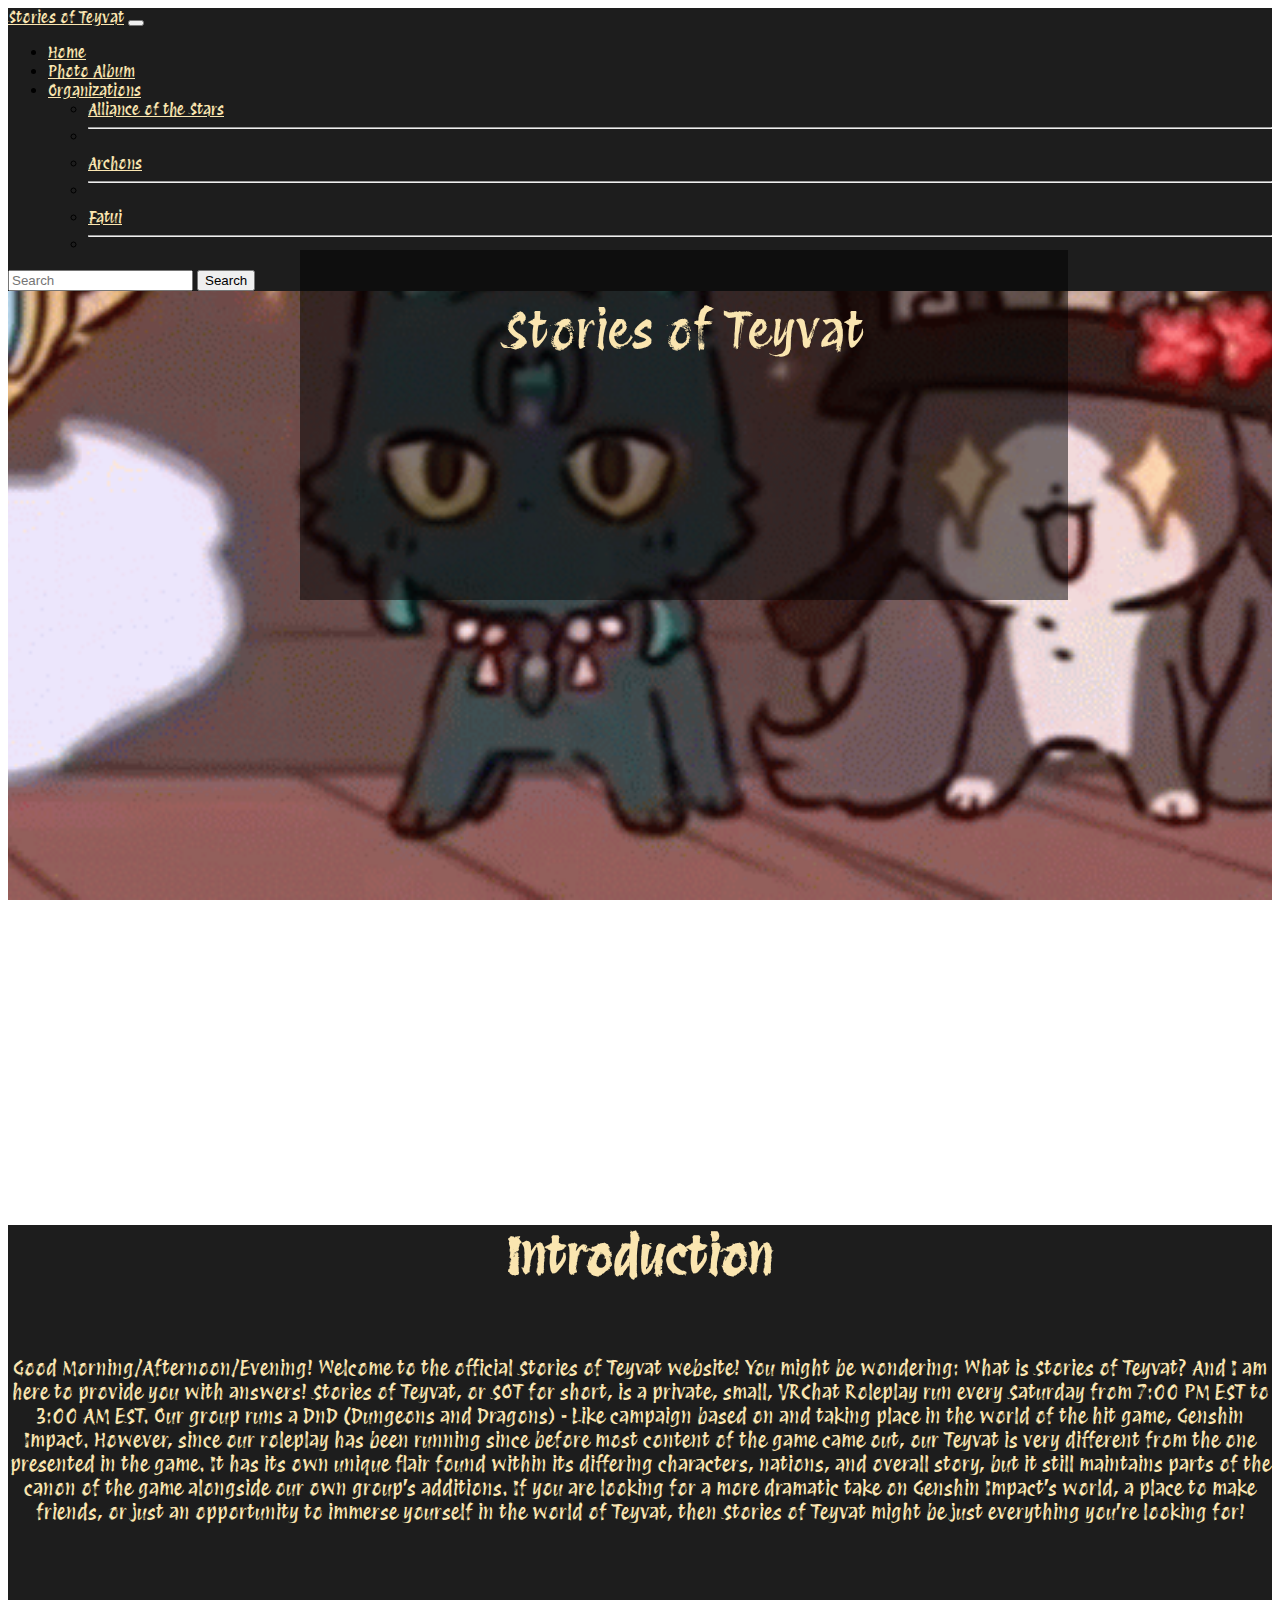
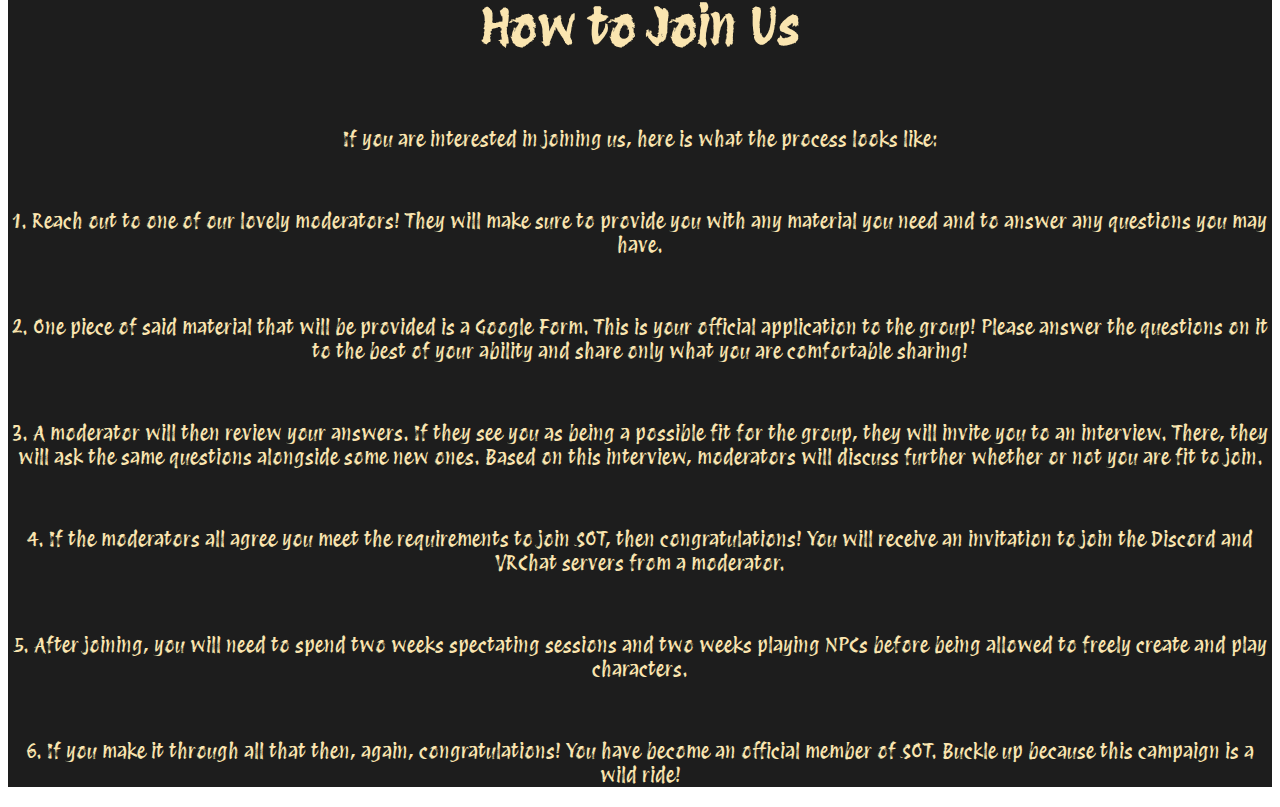
<file: homepage/index.html>
<!DOCTYPE html>

<html lang="en">
    <head>
        <link href="https://cdn.jsdelivr.net/npm/bootstrap@5.2.3/dist/css/bootstrap.min.css" rel="stylesheet" integrity="sha384-rbsA2VBKQhggwzxH7pPCaAqO46MgnOM80zW1RWuH61DGLwZJEdK2Kadq2F9CUG65" crossorigin="anonymous">
        <script src="https://cdn.jsdelivr.net/npm/bootstrap@5.2.3/dist/js/bootstrap.bundle.min.js" integrity="sha384-kenU1KFdBIe4zVF0s0G1M5b4hcpxyD9F7jL+jjXkk+Q2h455rYXK/7HAuoJl+0I4" crossorigin="anonymous"></script>
        <link href="styles.css" rel="stylesheet">
        <title>My Webpage</title>
        <link href="https://fonts.googleapis.com/css2?family=Protest+Revolution&display=swap" rel="stylesheet">
    </head>
    <body>
        <nav class="navbar navbar-expand-lg fixed-top" style="background-color: #1d1d1d; font-family: 'Protest Revolution', sans-serif;">
            <div class="container-fluid">
              <a class="navbar-brand" style="color:#fae5b0;" href="index.html">Stories of Teyvat</a>
              <button class="navbar-toggler" type="button" data-bs-toggle="collapse" data-bs-target="#navbarSupportedContent" aria-controls="navbarSupportedContent" aria-expanded="false" aria-label="Toggle navigation">
                <span class="navbar-toggler-icon"></span>
              </button>
              <div class="collapse navbar-collapse" id="navbarSupportedContent">
                <ul class="navbar-nav me-auto mb-2 mb-lg-0">
                  <li class="nav-item">
                    <a class="nav-link active" aria-current="page" style="color:#fae5b0;" href="index.html">Home</a>
                  </li>
                  <li class="nav-item">
                    <a class="nav-link" style="color:#fae5b0;" href="Photo Album.html">Photo Album</a>
                  </li>
                  <li class="nav-item dropdown">
                    <a class="nav-link dropdown-toggle" style="color:#fae5b0;" href="#" role="button" data-bs-toggle="dropdown" aria-expanded="false">
                      Organizations
                    </a>
                    <ul class="dropdown-menu" style="background-color: #1d1d1d;">
                      <li><a class="dropdown-item" style="color:#fae5b0;" href="Alliance Of The Stars.html">Alliance of the Stars</a></li>
                      <li><hr class="dropdown-divider"></li>
                      <li><a class="dropdown-item" style="color:#fae5b0;" href="Archons.html">Archons</a></li>
                      <li><hr class="dropdown-divider"></li>
                      <li><a class="dropdown-item" style="color:#fae5b0;" href="Fatui.html">Fatui</a></li>
                      <li><hr class="dropdown-divider"></li>
                    </ul>
                  </li>
                </ul>
                <form class="d-flex" role="search">
                  <input class="form-control me-2" type="search" placeholder="Search" aria-label="Search">
                  <button class="btn btn-outline-success" type="submit">Search</button>
                </form>
              </div>
            </div>
          </nav>

          <div class="background">
            <p id="header">
              Stories of Teyvat
            </p>

          </div>
          <div id="bottomhome">
            <h1 id="headingintro">Introduction</h1>

            <br>

            <p id="intro">Good Morning/Afternoon/Evening! Welcome to the official Stories of Teyvat website! You might be wondering: What is Stories of Teyvat? And I am here to provide you with answers! Stories of Teyvat, or SOT for short, is a private, small, VRChat Roleplay run every Saturday from 7:00 PM EST to 3:00 AM EST. Our group runs a DnD (Dungeons and Dragons) - Like campaign based on and taking place in the world of the hit game, Genshin Impact. However, since our roleplay has been running since before most content of the game came out, our Teyvat is very different from the one presented in the game. It has its own unique flair found within its differing characters, nations, and overall story, but it still maintains parts of the canon of the game alongside our own group’s additions. If you are looking for a more dramatic take on Genshin Impact’s world, a place to make friends, or just an opportunity to immerse yourself in the world of Teyvat, then Stories of Teyvat might be just everything you’re looking for!</p>

            <br>

            <h1 id="headingintro">How to Join Us</h1>

            <br>

            <p id="intro"> If you are interested in joining us, here is what the process looks like:</p>

            <br>

            <p id="intro"> 1. Reach out to one of our lovely moderators! They will make sure to provide you with any material you need and to answer any questions you may have.</p>

            <br>

            <p id="intro"> 2. One piece of said material that will be provided is a Google Form. This is your official application to the group! Please answer the questions on it to the best of your ability and share only what you are comfortable sharing!</p>

            <br>

            <p id="intro"> 3. A moderator will then review your answers. If they see you as being a possible fit for the group, they will invite you to an interview. There, they will ask the same questions alongside some new ones. Based on this interview, moderators will discuss further whether or not you are fit to join. </p>

            <br>

            <p id="intro"> 4. If the moderators all agree you meet the requirements to join SOT, then congratulations! You will receive an invitation to join the Discord and VRChat servers from a moderator.</p>

            <br>

            <p id="intro"> 5. After joining, you will need to spend two weeks spectating sessions and two weeks playing NPCs before being allowed to freely create and play characters.</p>

            <br>

            <p id="intro"> 6. If you make it through all that then, again, congratulations! You have become an official member of SOT. Buckle up because this campaign is a wild ride!</p>
          </div>
    </body>
</html>
</file>
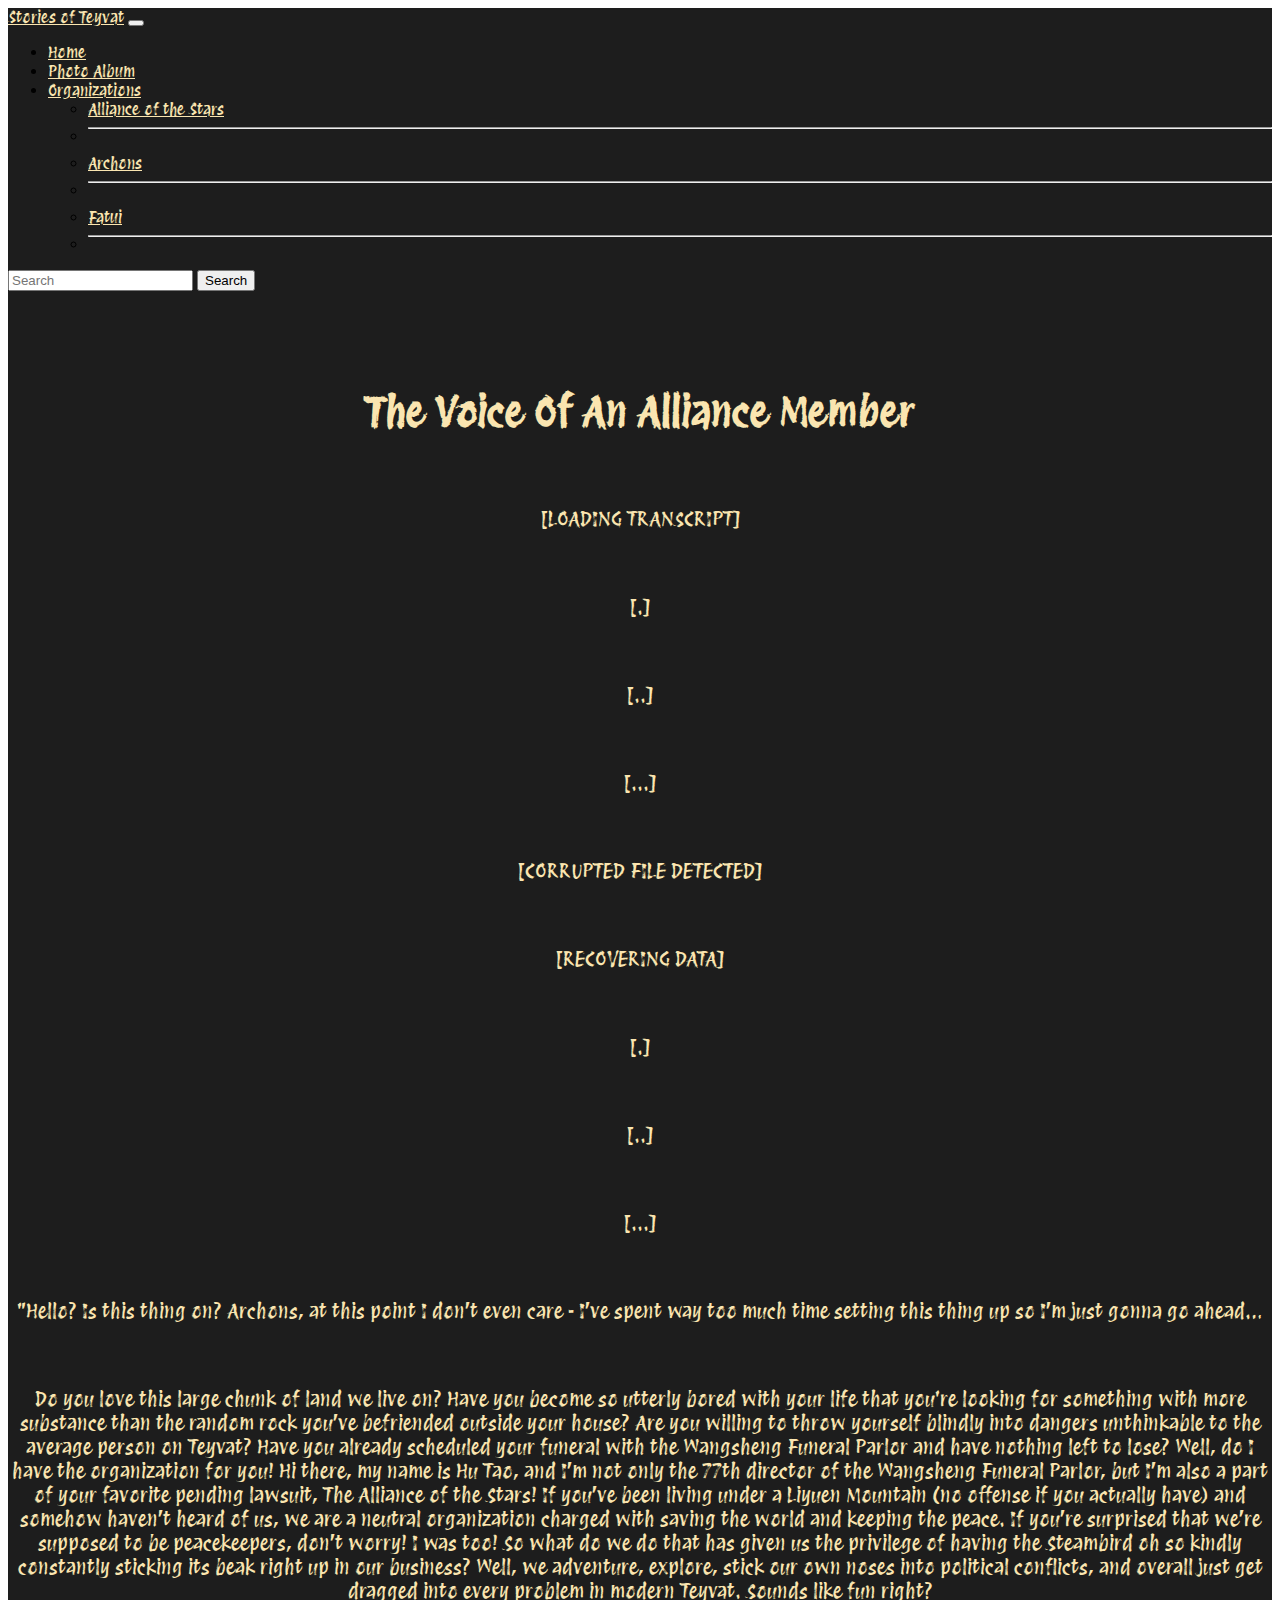
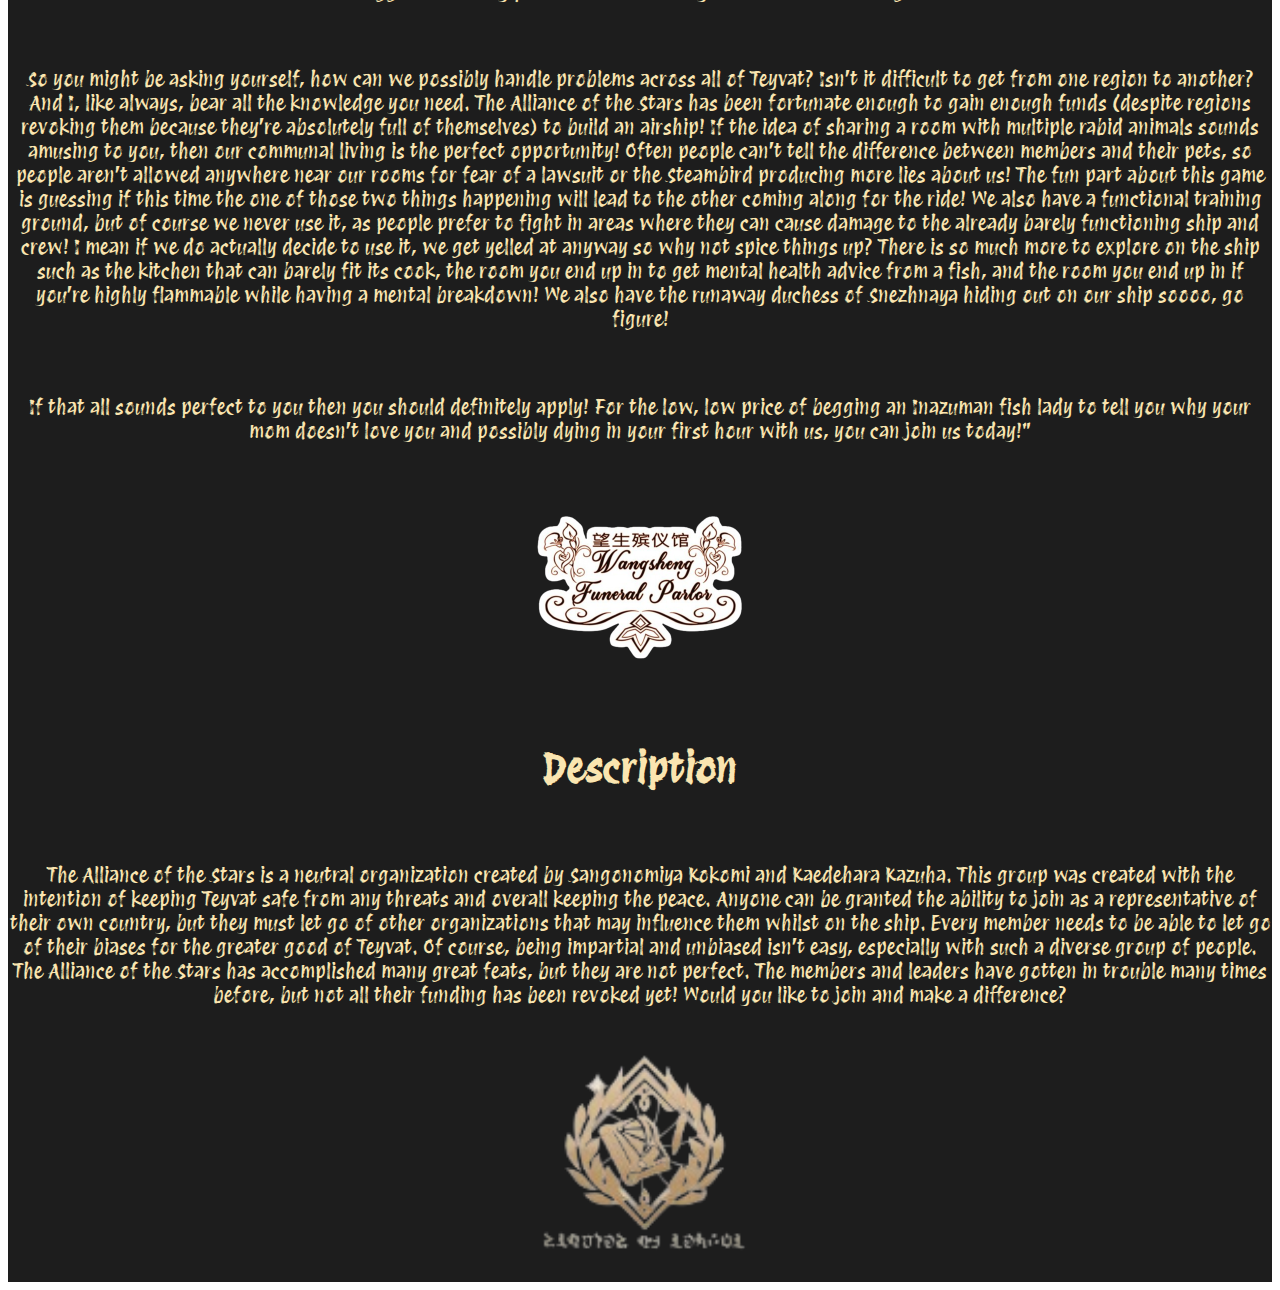
<file: homepage/Alliance Of The Stars.html>
<!DOCTYPE html>

<html lang="en">
    <head>
        <link href="https://cdn.jsdelivr.net/npm/bootstrap@5.2.3/dist/css/bootstrap.min.css" rel="stylesheet" integrity="sha384-rbsA2VBKQhggwzxH7pPCaAqO46MgnOM80zW1RWuH61DGLwZJEdK2Kadq2F9CUG65" crossorigin="anonymous">
        <script src="https://cdn.jsdelivr.net/npm/bootstrap@5.2.3/dist/js/bootstrap.bundle.min.js" integrity="sha384-kenU1KFdBIe4zVF0s0G1M5b4hcpxyD9F7jL+jjXkk+Q2h455rYXK/7HAuoJl+0I4" crossorigin="anonymous"></script>
        <link href="styles.css" rel="stylesheet">
        <title>Alliance Of The Stars</title>
        <link href="https://fonts.googleapis.com/css2?family=Protest+Revolution&display=swap" rel="stylesheet">
    </head>
    <body>
        <nav class="navbar navbar-expand-lg fixed-top" style="background-color: #1d1d1d; font-family: 'Protest Revolution', sans-serif;">
            <div class="container-fluid">
              <a class="navbar-brand" style="color:#fae5b0;" href="index.html">Stories of Teyvat</a>
              <button class="navbar-toggler" type="button" data-bs-toggle="collapse" data-bs-target="#navbarSupportedContent" aria-controls="navbarSupportedContent" aria-expanded="false" aria-label="Toggle navigation">
                <span class="navbar-toggler-icon"></span>
              </button>
              <div class="collapse navbar-collapse" id="navbarSupportedContent">
                <ul class="navbar-nav me-auto mb-2 mb-lg-0">
                  <li class="nav-item">
                    <a class="nav-link active" aria-current="page" style="color:#fae5b0;" href="index.html">Home</a>
                  </li>
                  <li class="nav-item">
                    <a class="nav-link" style="color:#fae5b0;" href="Photo Album.html">Photo Album</a>
                  </li>
                  <li class="nav-item dropdown">
                    <a class="nav-link dropdown-toggle" style="color:#fae5b0;" href="#" role="button" data-bs-toggle="dropdown" aria-expanded="false">
                      Organizations
                    </a>
                    <ul class="dropdown-menu" style="background-color: #1d1d1d;">
                      <li><a class="dropdown-item" style="color:#fae5b0;" href="Alliance Of The Stars.html">Alliance of the Stars</a></li>
                      <li><hr class="dropdown-divider"></li>
                      <li><a class="dropdown-item" style="color:#fae5b0;" href="Archons.html">Archons</a></li>
                      <li><hr class="dropdown-divider"></li>
                      <li><a class="dropdown-item" style="color:#fae5b0;" href="Fatui.html">Fatui</a></li>
                      <li><hr class="dropdown-divider"></li>
                    </ul>
                  </li>
                </ul>
                <form class="d-flex" role="search">
                  <input class="form-control me-2" type="search" placeholder="Search" aria-label="Search">
                  <button class="btn btn-outline-success" type="submit">Search</button>
                </form>
              </div>
            </div>
          </nav>
          <div id="photoalbum">
            <h1>The Voice Of An Alliance Member</h1>

            <br>

            <p>[LOADING TRANSCRIPT]</p>

            <br>

            <p>[.]</p>

            <br>

            <p>[..]</p>

            <br>

            <p>[...]</p>

            <br>

            <p>[CORRUPTED FILE DETECTED]</p>

            <br>

            <p>[RECOVERING DATA]</p>

            <br>

            <p>[.]</p>

            <br>

            <p>[..]</p>

            <br>

            <p>[...]</p>

            <br>

            <p>"Hello? Is this thing on? Archons, at this point I don’t even care - I’ve spent way too much time setting this thing up so I’m just gonna go ahead…</p>

            <br>

            <p>Do you love this large chunk of land we live on? Have you become so utterly bored with your life that you're looking for something with more substance than the random rock you’ve befriended outside your house? Are you willing to throw yourself blindly into dangers unthinkable to the average person on Teyvat? Have you already scheduled your funeral with the Wangsheng Funeral Parlor and have nothing left to lose? Well, do I have the organization for you! Hi there, my name is Hu Tao, and I’m not only the 77th director of the Wangsheng Funeral Parlor, but I’m also a part of your favorite pending lawsuit, The Alliance of the Stars! If you’ve been living under a Liyuen Mountain (no offense if you actually have) and somehow haven’t heard of us, we are a neutral organization charged with saving the world and keeping the peace. If you’re surprised that we’re supposed to be peacekeepers, don’t worry! I was too! So what do we do that has given us the privilege of having the Steambird oh so kindly constantly sticking its beak right up in our business? Well, we adventure, explore, stick our own noses into political conflicts, and overall just get dragged into every problem in modern Teyvat. Sounds like fun right?</p>

            <br>

            <p>So you might be asking yourself, how can we possibly handle problems across all of Teyvat? Isn’t it difficult to get from one region to another? And I, like always, bear all the knowledge you need. The Alliance of the Stars has been fortunate enough to gain enough funds (despite regions revoking them because they’re absolutely full of themselves) to build an airship! If the idea of sharing a room with multiple rabid animals sounds amusing to you, then our communal living is the perfect opportunity! Often people can’t tell the difference between members and their pets, so people aren’t allowed anywhere near our rooms for fear of a lawsuit or the Steambird producing more lies about us! The fun part about this game is guessing if this time the one of those two things happening will lead to the other coming along for the ride! We also have a functional training ground, but of course we never use it, as people prefer to fight in areas where they can cause damage to the already barely functioning ship and crew! I mean if we do actually decide to use it, we get yelled at anyway so why not spice things up? There is so much more to explore on the ship such as the kitchen that can barely fit its cook, the room you end up in to get mental health advice from a fish, and the room you end up in if you’re highly flammable while having a mental breakdown! We also have the runaway duchess of Snezhnaya hiding out on our ship soooo, go figure!</p>

            <br>

            <p>If that all sounds perfect to you then you should definitely apply! For the low, low price of begging an Inazuman fish lady to tell you why your mom doesn’t love you and possibly dying in your first hour with us, you can join us today!"</p>

            <img id="watermark" alt="HuWatermark" src="Watermark.png">

            <br>

            <h1>Description</h1>

            <br>

            <p>The Alliance of the Stars is a neutral organization created by Sangonomiya Kokomi and Kaedehara Kazuha. This group was created with the intention of keeping Teyvat safe from any threats and overall keeping the peace. Anyone can be granted the ability to join as a representative of their own country, but they must let go of other organizations that may influence them whilst on the ship. Every member needs to be able to let go of their biases for the greater good of Teyvat. Of course, being impartial and unbiased isn’t easy, especially with such a diverse group of people. The Alliance of the Stars has accomplished many great feats, but they are not perfect. The members and leaders have gotten in trouble many times before, but not all their funding has been revoked yet! Would you like to join and make a difference?</p>

            <img id="watermark" alt="SOTlogo" src="SOT LOGO.png">

          </div>
    </body>
</html>
</file>
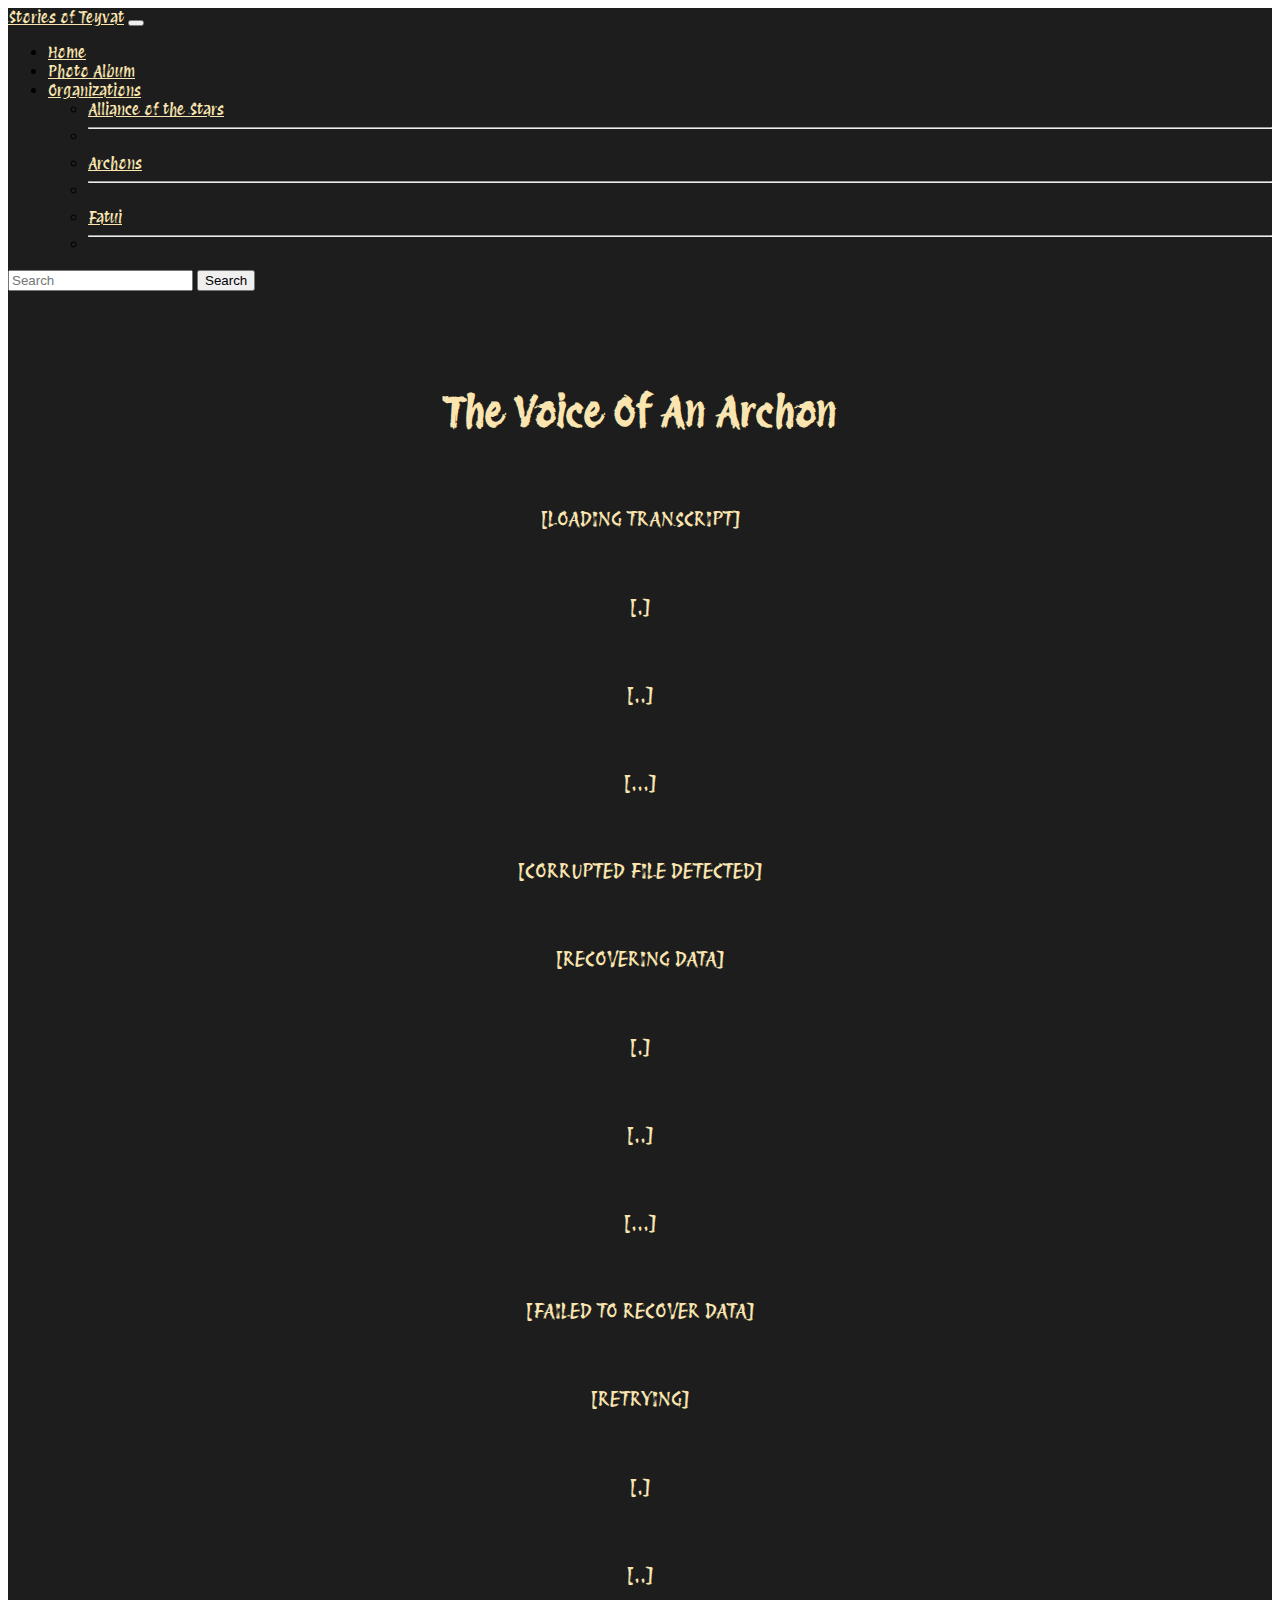
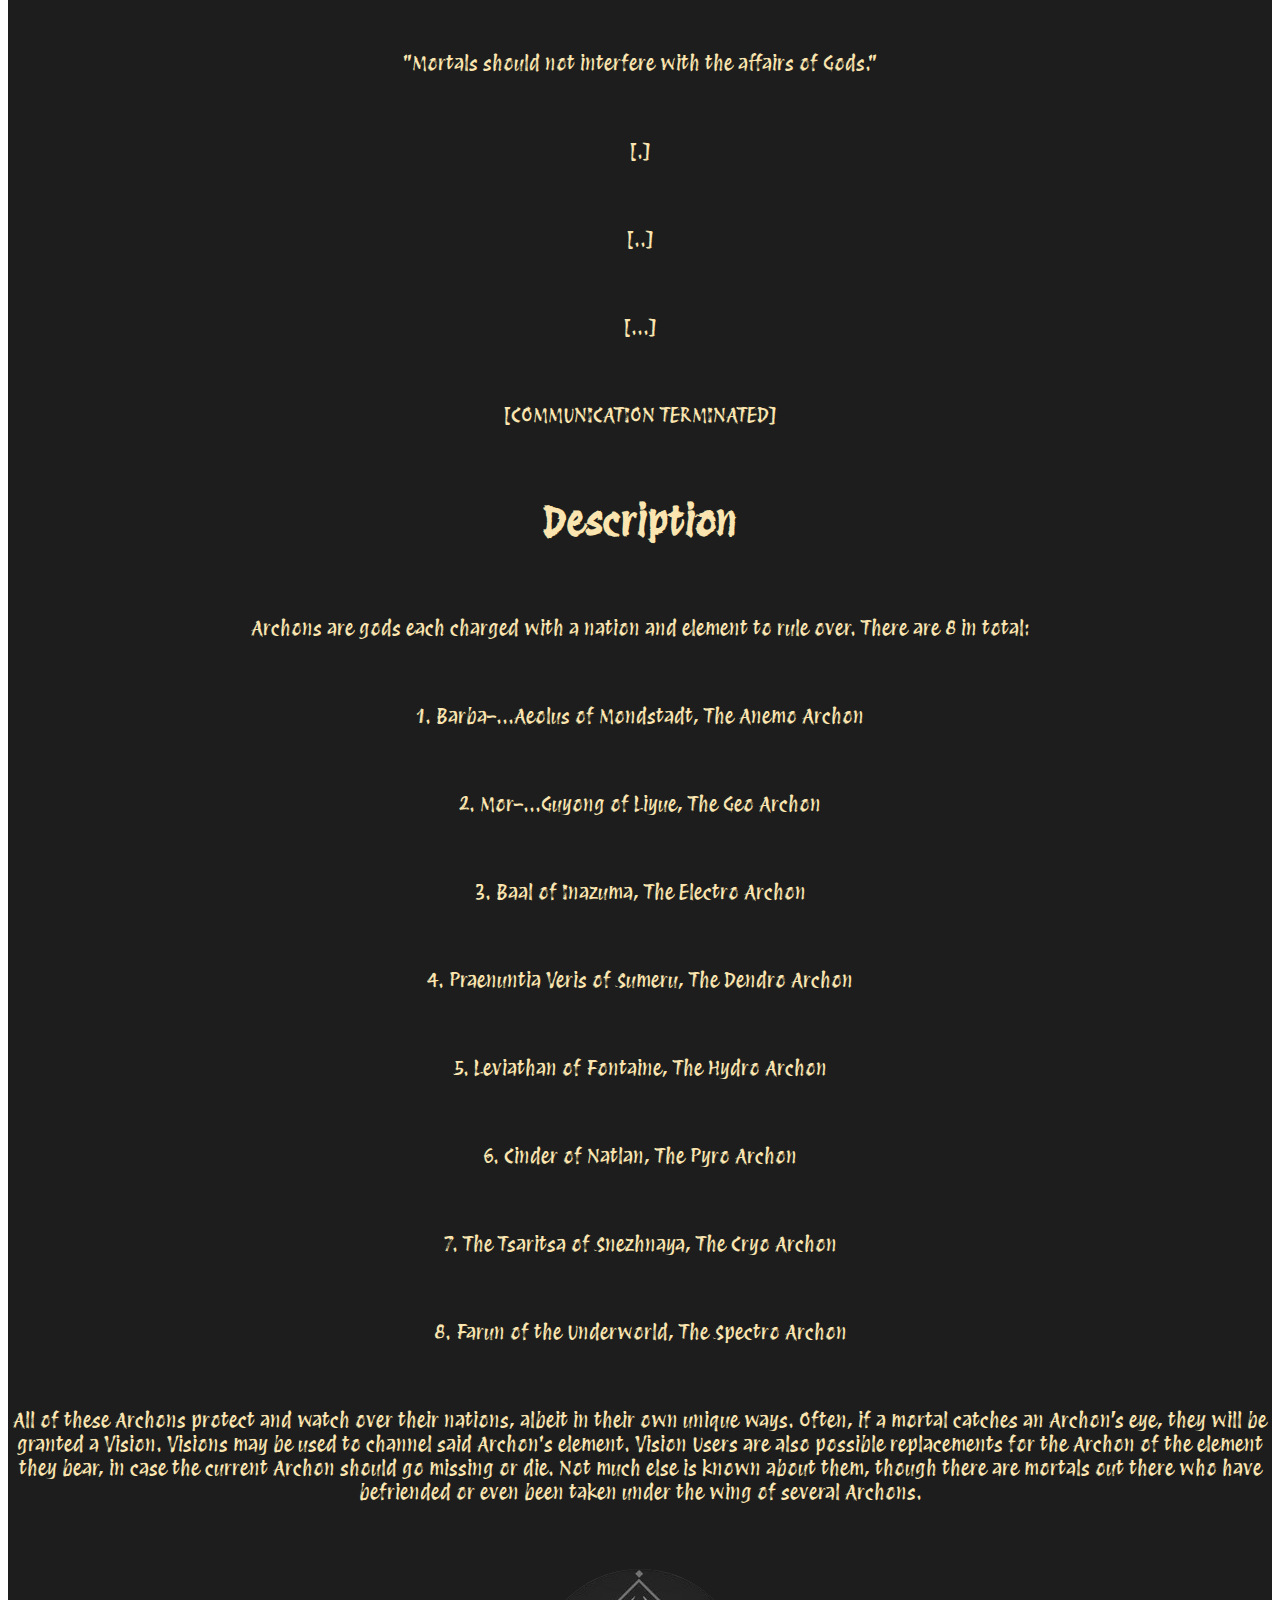
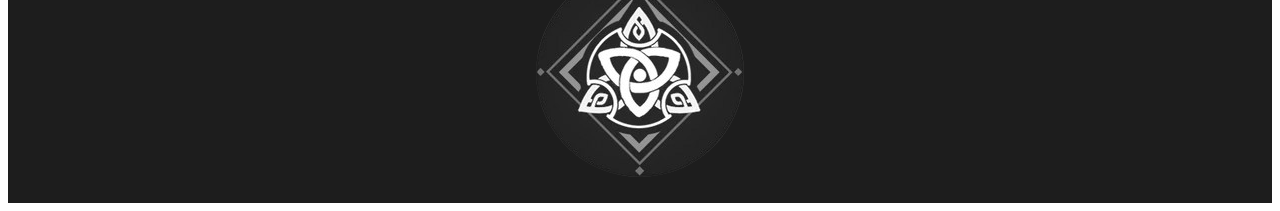
<file: homepage/Archons.html>
<!DOCTYPE html>

<html lang="en">
    <head>
        <link href="https://cdn.jsdelivr.net/npm/bootstrap@5.2.3/dist/css/bootstrap.min.css" rel="stylesheet" integrity="sha384-rbsA2VBKQhggwzxH7pPCaAqO46MgnOM80zW1RWuH61DGLwZJEdK2Kadq2F9CUG65" crossorigin="anonymous">
        <script src="https://cdn.jsdelivr.net/npm/bootstrap@5.2.3/dist/js/bootstrap.bundle.min.js" integrity="sha384-kenU1KFdBIe4zVF0s0G1M5b4hcpxyD9F7jL+jjXkk+Q2h455rYXK/7HAuoJl+0I4" crossorigin="anonymous"></script>
        <link href="styles.css" rel="stylesheet">
        <title>Archons</title>
        <link href="https://fonts.googleapis.com/css2?family=Protest+Revolution&display=swap" rel="stylesheet">
    </head>
    <body>
        <nav class="navbar navbar-expand-lg fixed-top" style="background-color: #1d1d1d; font-family: 'Protest Revolution', sans-serif;">
            <div class="container-fluid">
              <a class="navbar-brand" style="color:#fae5b0;" href="index.html">Stories of Teyvat</a>
              <button class="navbar-toggler" type="button" data-bs-toggle="collapse" data-bs-target="#navbarSupportedContent" aria-controls="navbarSupportedContent" aria-expanded="false" aria-label="Toggle navigation">
                <span class="navbar-toggler-icon"></span>
              </button>
              <div class="collapse navbar-collapse" id="navbarSupportedContent">
                <ul class="navbar-nav me-auto mb-2 mb-lg-0">
                  <li class="nav-item">
                    <a class="nav-link active" aria-current="page" style="color:#fae5b0;" href="index.html">Home</a>
                  </li>
                  <li class="nav-item">
                    <a class="nav-link" style="color:#fae5b0;" href="Photo Album.html">Photo Album</a>
                  </li>
                  <li class="nav-item dropdown">
                    <a class="nav-link dropdown-toggle" style="color:#fae5b0;" href="#" role="button" data-bs-toggle="dropdown" aria-expanded="false">
                      Organizations
                    </a>
                    <ul class="dropdown-menu" style="background-color: #1d1d1d;">
                      <li><a class="dropdown-item" style="color:#fae5b0;" href="Alliance Of The Stars.html">Alliance of the Stars</a></li>
                      <li><hr class="dropdown-divider"></li>
                      <li><a class="dropdown-item" style="color:#fae5b0;" href="Archons.html">Archons</a></li>
                      <li><hr class="dropdown-divider"></li>
                      <li><a class="dropdown-item" style="color:#fae5b0;" href="Fatui.html">Fatui</a></li>
                      <li><hr class="dropdown-divider"></li>
                    </ul>
                  </li>
                </ul>
                <form class="d-flex" role="search">
                  <input class="form-control me-2" type="search" placeholder="Search" aria-label="Search">
                  <button class="btn btn-outline-success" type="submit">Search</button>
                </form>
              </div>
            </div>
          </nav>
          <div id="photoalbum">
            <h1>The Voice Of An Archon</h1>

            <br>

            <p>[LOADING TRANSCRIPT]</p>

            <br>

            <p>[.]</p>

            <br>

            <p>[..]</p>

            <br>

            <p>[...]</p>

            <br>

            <p>[CORRUPTED FILE DETECTED]</p>

            <br>

            <p>[RECOVERING DATA]</p>

            <br>

            <p>[.]</p>

            <br>

            <p>[..]</p>

            <br>

            <p>[...]</p>

            <br>

            <p>[FAILED TO RECOVER DATA]</p>

            <br>

            <p>[RETRYING]</p>

            <br>

            <p>[.]</p>

            <br>

            <p>[..]</p>

            <br>

            <p>"Mortals should not interfere with the affairs of Gods."</p>

            <br>

            <p>[.]</p>

            <br>

            <p>[..]</p>

            <br>

            <p>[...]</p>

            <br>

            <p>[COMMUNICATION TERMINATED]</p>

            <br>

            <h1>Description</h1>

            <br>

            <p>Archons are gods each charged with a nation and element to rule over. There are 8 in total:</p>

            <br>

            <p>1. Barba–...Aeolus of Mondstadt, The Anemo Archon</p>

            <br>

            <p>2. Mor–...Guyong of Liyue, The Geo Archon</p>

            <br>

            <p>3. Baal of Inazuma, The Electro Archon</p>

            <br>

            <p>4. Praenuntia Veris of Sumeru, The Dendro Archon</p>

            <br>

            <p>5. Leviathan of Fontaine, The Hydro Archon</p>

            <br>

            <p>6. Cinder of Natlan, The Pyro Archon</p>

            <br>

            <p>7. The Tsaritsa of Snezhnaya, The Cryo Archon</p>

            <br>

            <p>8. Farun of the Underworld, The Spectro Archon</p>

            <br>

            <p>All of these Archons protect and watch over their nations, albeit in their own unique ways. Often, if a mortal catches an Archon’s eye, they will be granted a Vision. Visions may be used to channel said Archon's element. Vision Users are also possible replacements for the Archon of the element they bear, in case the current Archon should go missing or die. Not much else is known about them, though there are mortals out there who have befriended or even been taken under the wing of several Archons.</p>

            <br>

            <img id="watermark" alt="Celestia" src="Celestia.png">

          </div>
    </body>
</html>
</file>
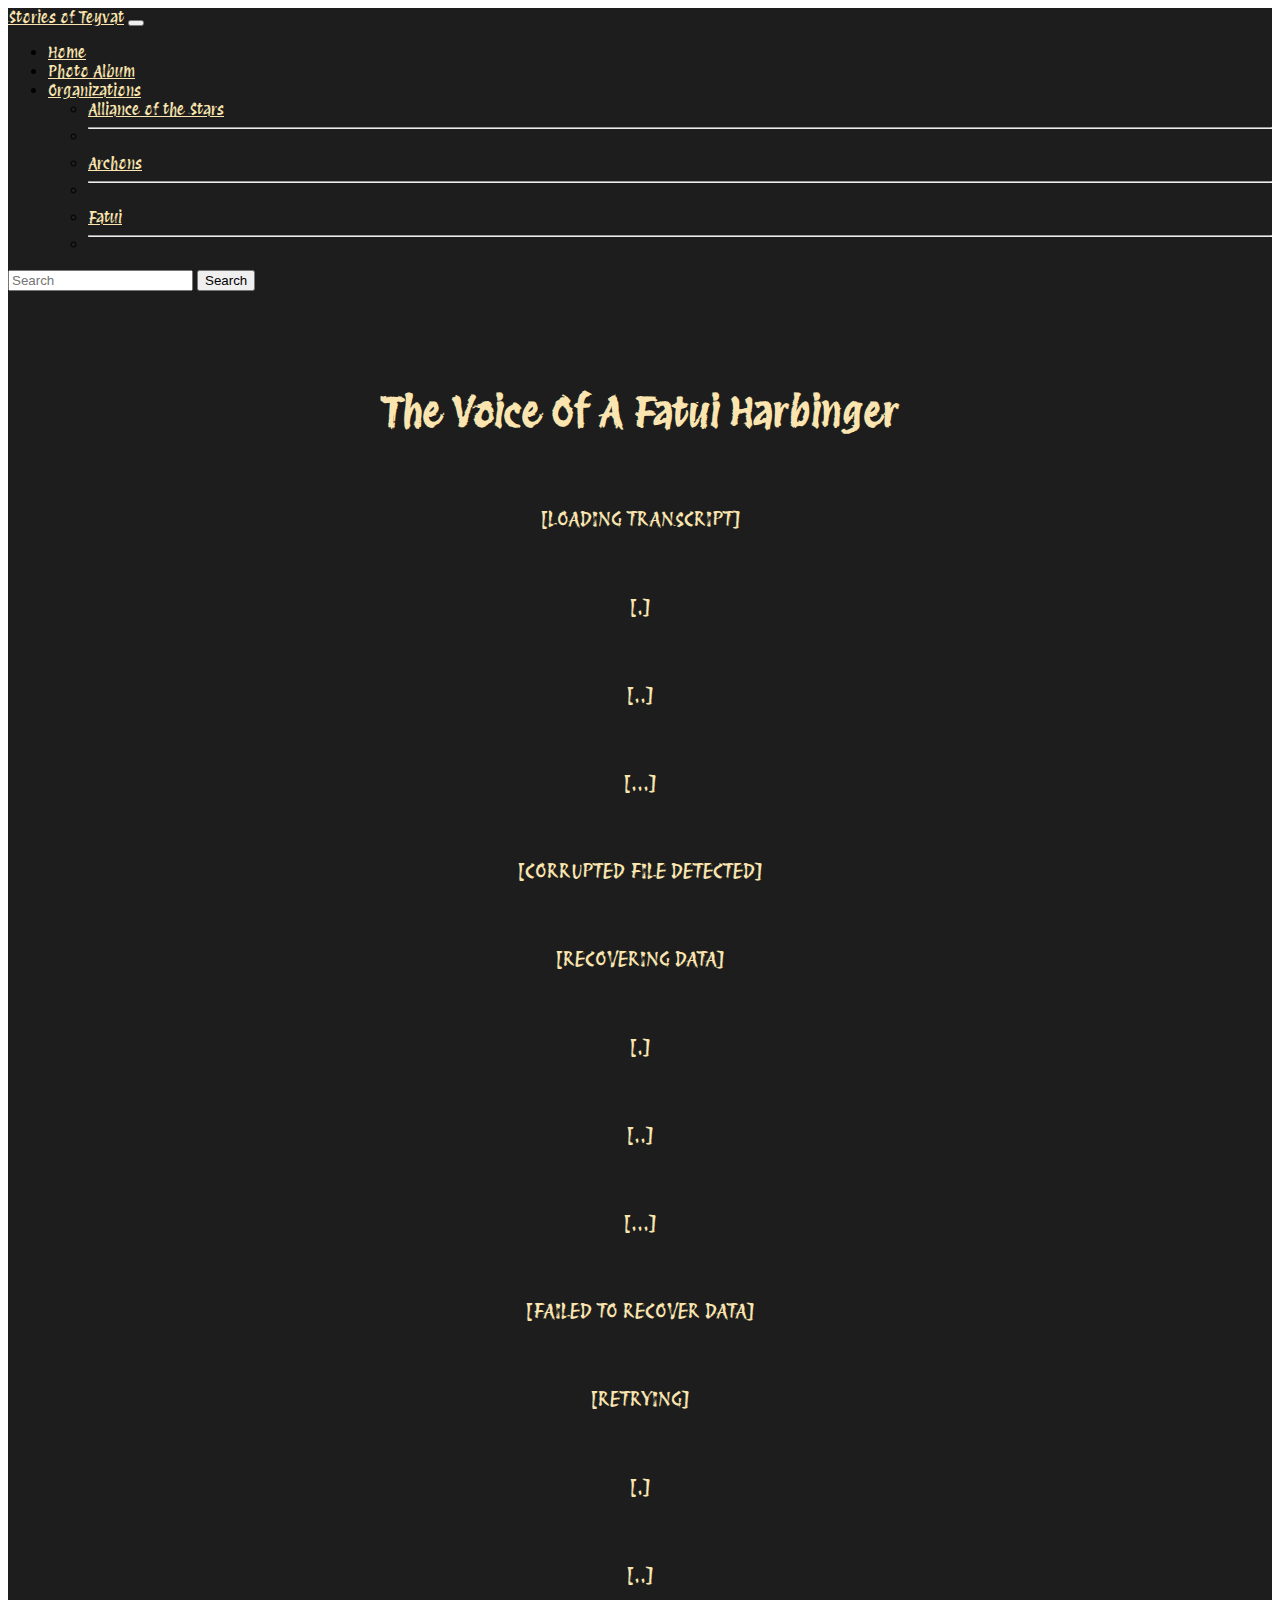
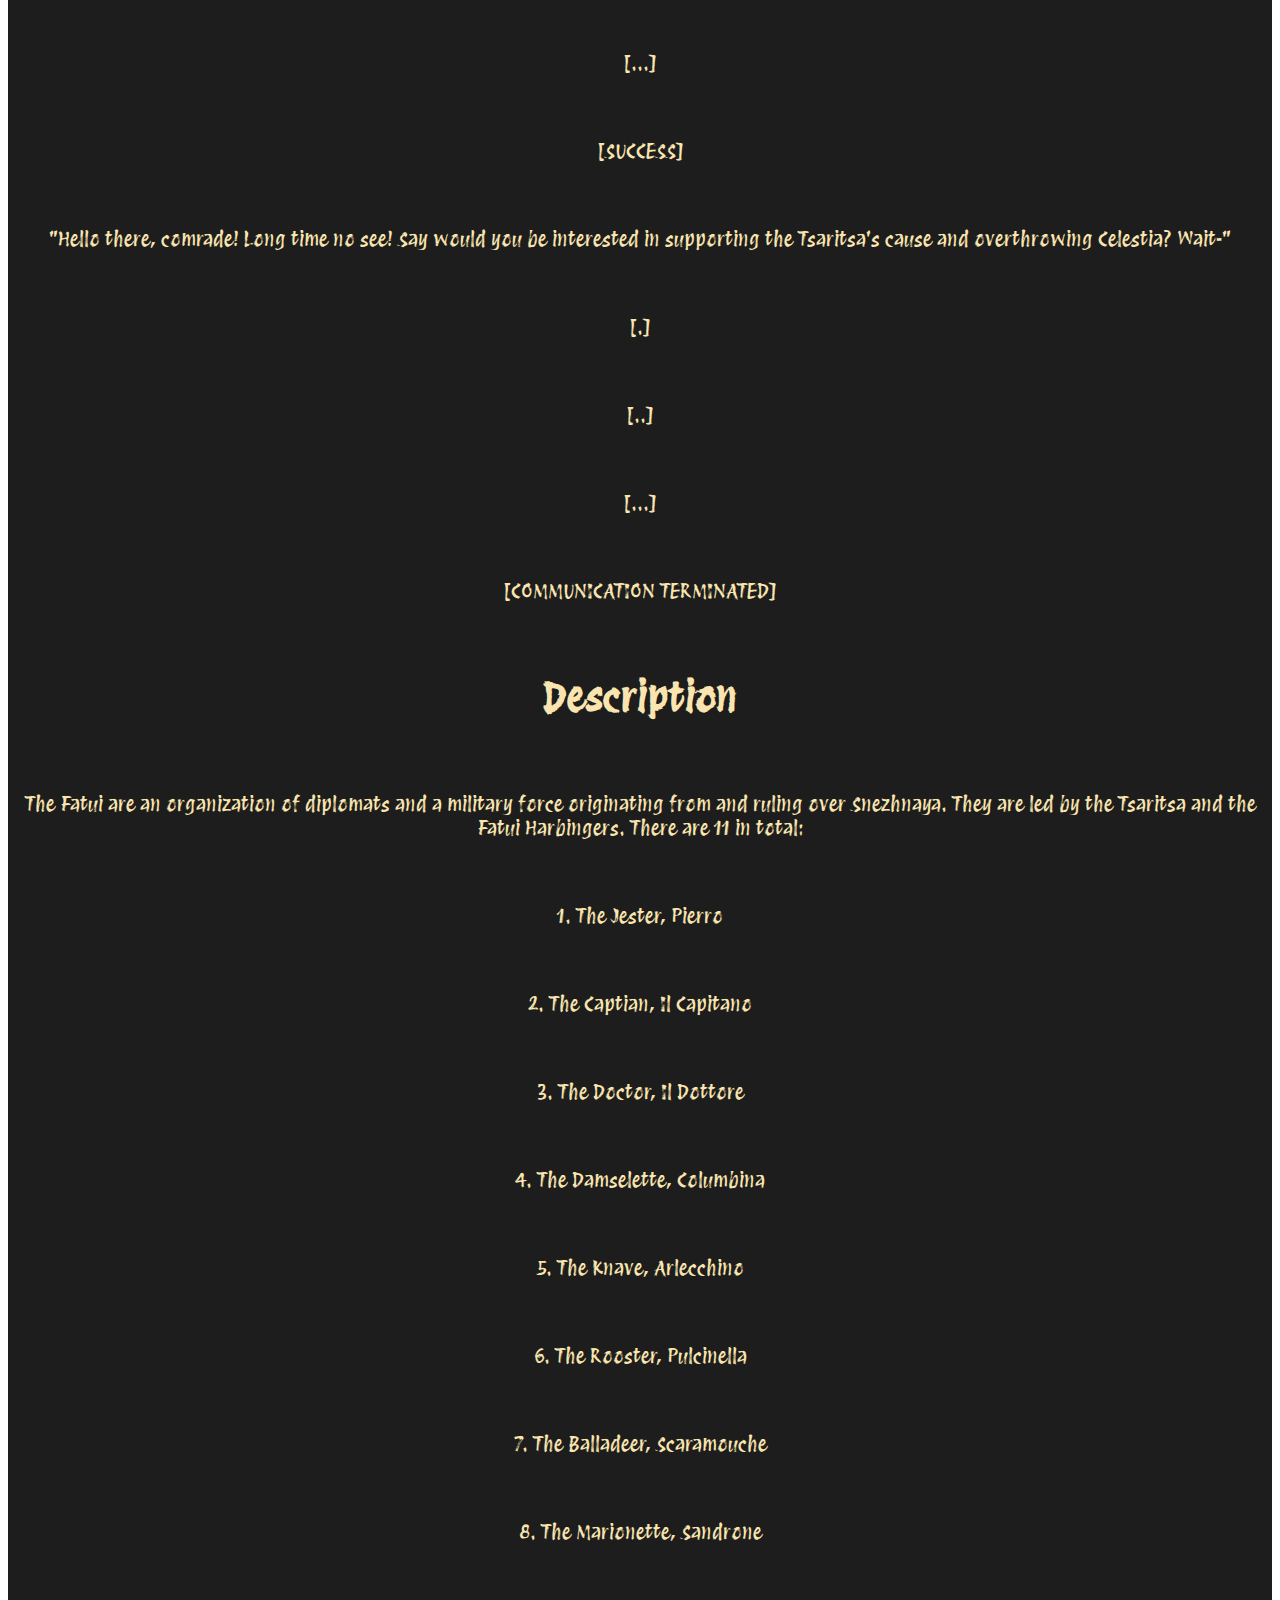
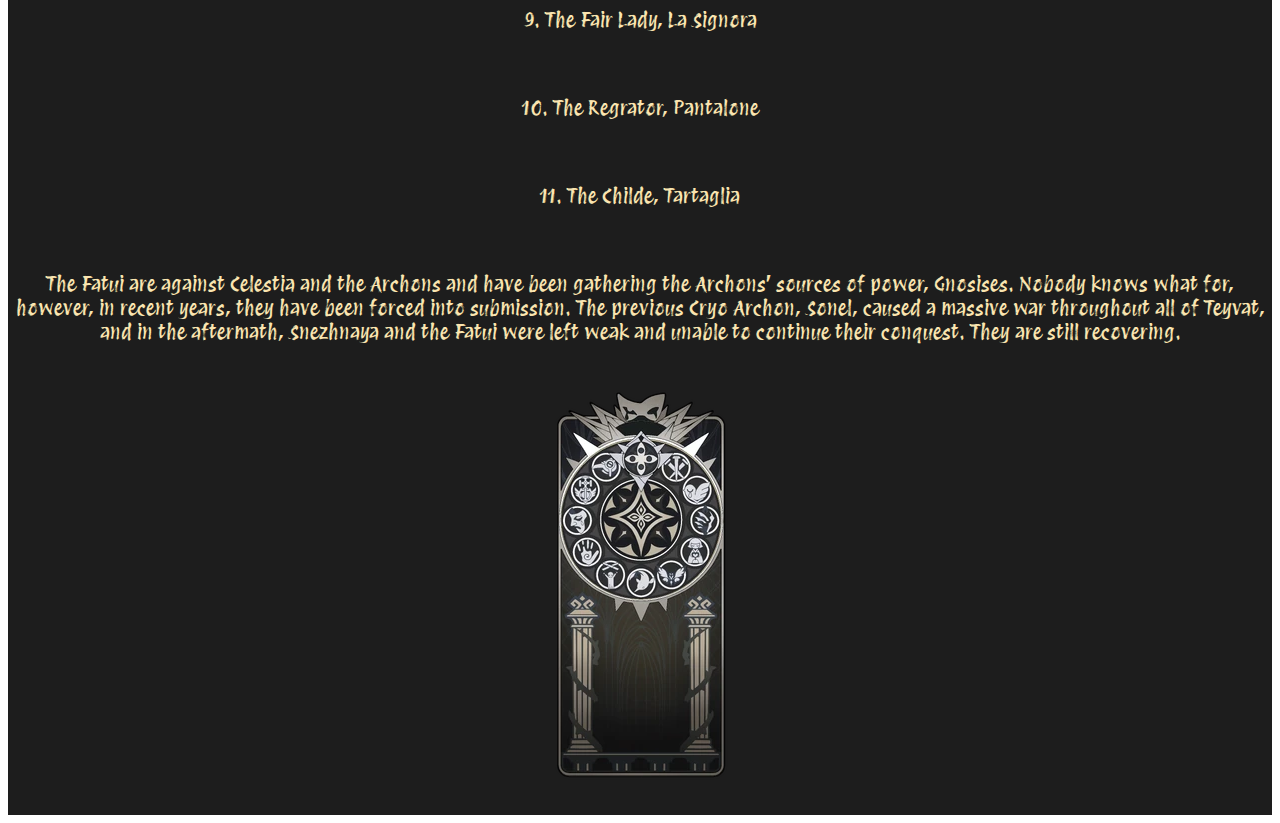
<file: homepage/Fatui.html>
<!DOCTYPE html>

<html lang="en">
    <head>
        <link href="https://cdn.jsdelivr.net/npm/bootstrap@5.2.3/dist/css/bootstrap.min.css" rel="stylesheet" integrity="sha384-rbsA2VBKQhggwzxH7pPCaAqO46MgnOM80zW1RWuH61DGLwZJEdK2Kadq2F9CUG65" crossorigin="anonymous">
        <script src="https://cdn.jsdelivr.net/npm/bootstrap@5.2.3/dist/js/bootstrap.bundle.min.js" integrity="sha384-kenU1KFdBIe4zVF0s0G1M5b4hcpxyD9F7jL+jjXkk+Q2h455rYXK/7HAuoJl+0I4" crossorigin="anonymous"></script>
        <link href="styles.css" rel="stylesheet">
        <title>Fatui</title>
        <link href="https://fonts.googleapis.com/css2?family=Protest+Revolution&display=swap" rel="stylesheet">
    </head>
    <body>
        <nav class="navbar navbar-expand-lg fixed-top" style="background-color: #1d1d1d; font-family: 'Protest Revolution', sans-serif;">
            <div class="container-fluid">
              <a class="navbar-brand" style="color:#fae5b0;" href="index.html">Stories of Teyvat</a>
              <button class="navbar-toggler" type="button" data-bs-toggle="collapse" data-bs-target="#navbarSupportedContent" aria-controls="navbarSupportedContent" aria-expanded="false" aria-label="Toggle navigation">
                <span class="navbar-toggler-icon"></span>
              </button>
              <div class="collapse navbar-collapse" id="navbarSupportedContent">
                <ul class="navbar-nav me-auto mb-2 mb-lg-0">
                  <li class="nav-item">
                    <a class="nav-link active" aria-current="page" style="color:#fae5b0;" href="index.html">Home</a>
                  </li>
                  <li class="nav-item">
                    <a class="nav-link" style="color:#fae5b0;" href="Photo Album.html">Photo Album</a>
                  </li>
                  <li class="nav-item dropdown">
                    <a class="nav-link dropdown-toggle" style="color:#fae5b0;" href="#" role="button" data-bs-toggle="dropdown" aria-expanded="false">
                      Organizations
                    </a>
                    <ul class="dropdown-menu" style="background-color: #1d1d1d;">
                      <li><a class="dropdown-item" style="color:#fae5b0;" href="Alliance Of The Stars.html">Alliance of the Stars</a></li>
                      <li><hr class="dropdown-divider"></li>
                      <li><a class="dropdown-item" style="color:#fae5b0;" href="Archons.html">Archons</a></li>
                      <li><hr class="dropdown-divider"></li>
                      <li><a class="dropdown-item" style="color:#fae5b0;" href="Fatui.html">Fatui</a></li>
                      <li><hr class="dropdown-divider"></li>
                    </ul>
                  </li>
                </ul>
                <form class="d-flex" role="search">
                  <input class="form-control me-2" type="search" placeholder="Search" aria-label="Search">
                  <button class="btn btn-outline-success" type="submit">Search</button>
                </form>
              </div>
            </div>
          </nav>
          <div id="photoalbum">
            <h1>The Voice Of A Fatui Harbinger</h1>

            <br>

            <p>[LOADING TRANSCRIPT]</p>

            <br>

            <p>[.]</p>

            <br>

            <p>[..]</p>

            <br>

            <p>[...]</p>

            <br>

            <p>[CORRUPTED FILE DETECTED]</p>

            <br>

            <p>[RECOVERING DATA]</p>

            <br>

            <p>[.]</p>

            <br>

            <p>[..]</p>

            <br>

            <p>[...]</p>

            <br>

            <p>[FAILED TO RECOVER DATA]</p>

            <br>

            <p>[RETRYING]</p>

            <br>

            <p>[.]</p>

            <br>

            <p>[..]</p>

            <br>

            <p>[...]</p>

            <br>

            <p>[SUCCESS]</p>

            <br>

            <p>"Hello there, comrade! Long time no see! Say would you be interested in supporting the Tsaritsa's cause and overthrowing Celestia? Wait-"</p>

            <br>

            <p>[.]</p>

            <br>

            <p>[..]</p>

            <br>

            <p>[...]</p>

            <br>

            <p>[COMMUNICATION TERMINATED]</p>

            <br>

            <h1>Description</h1>

            <br>

            <p>The Fatui are an organization of diplomats and a military force originating from and ruling over Snezhnaya. They are led by the Tsaritsa and the Fatui Harbingers. There are 11 in total:</p>

            <br>

            <p>1. The Jester, Pierro</p>

            <br>

            <p>2. The Captian, Il Capitano</p>

            <br>

            <p>3. The Doctor, Il Dottore</p>

            <br>

            <p>4. The Damselette, Columbina</p>

            <br>

            <p>5. The Knave, 	Arlecchino</p>

            <br>

            <p>6. The Rooster, Pulcinella</p>

            <br>

            <p>7. The Balladeer, Scaramouche</p>

            <br>

            <p>8. The Marionette, Sandrone</p>

            <br>

            <p>9. The Fair Lady, La Signora</p>

            <br>

            <p>10. The Regrator, Pantalone</p>

            <br>

            <p>11. The Childe, Tartaglia</p>

            <br>

            <p>The Fatui are against Celestia and the Archons and have been gathering the Archons’ sources of power, Gnosises. Nobody knows what for, however, in recent years, they have been forced into submission. The previous Cryo Archon, Sonel, caused a massive war throughout all of Teyvat, and in the aftermath, Snezhnaya and the Fatui were left weak and unable to continue their conquest. They are still recovering.</p>

            <br>

            <img id="Harbinger" alt="Harbinger Wheel" src="Harbinger Wheel.webp">

          </div>
    </body>
</html>
</file>
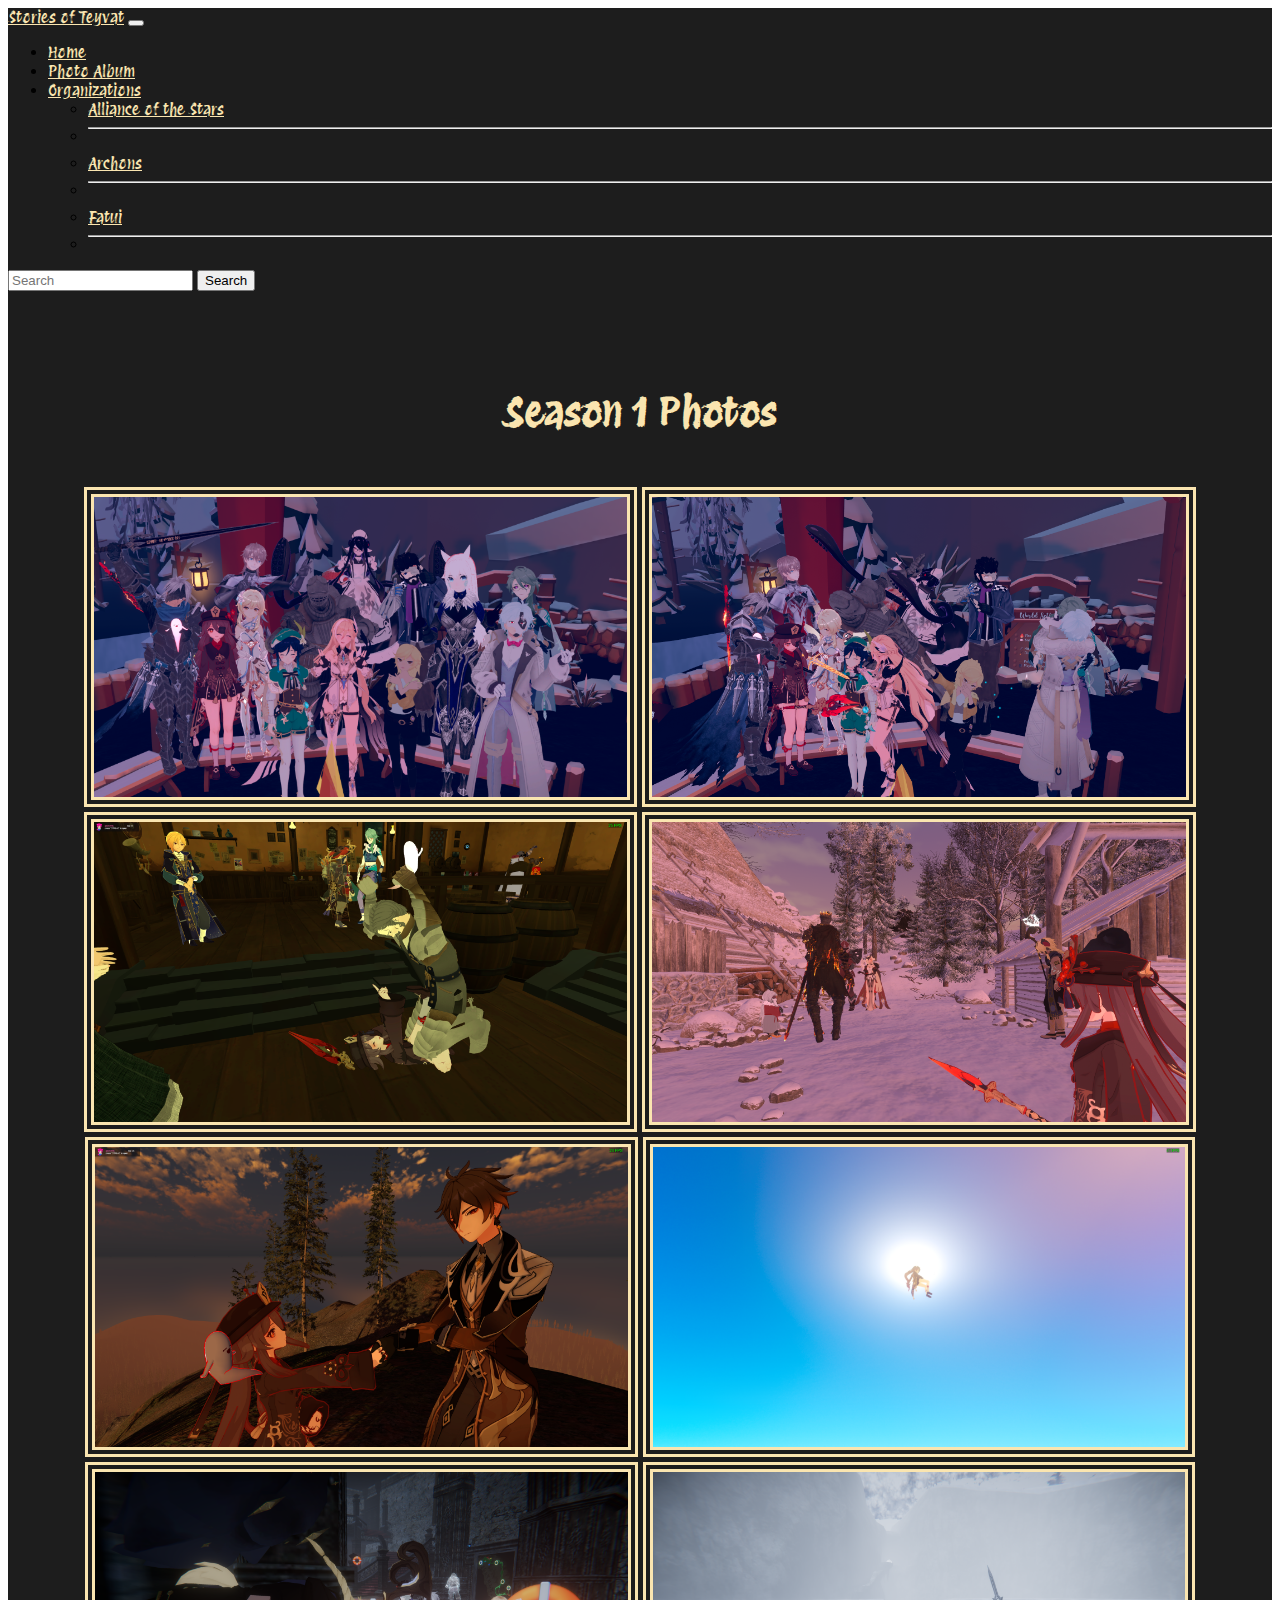
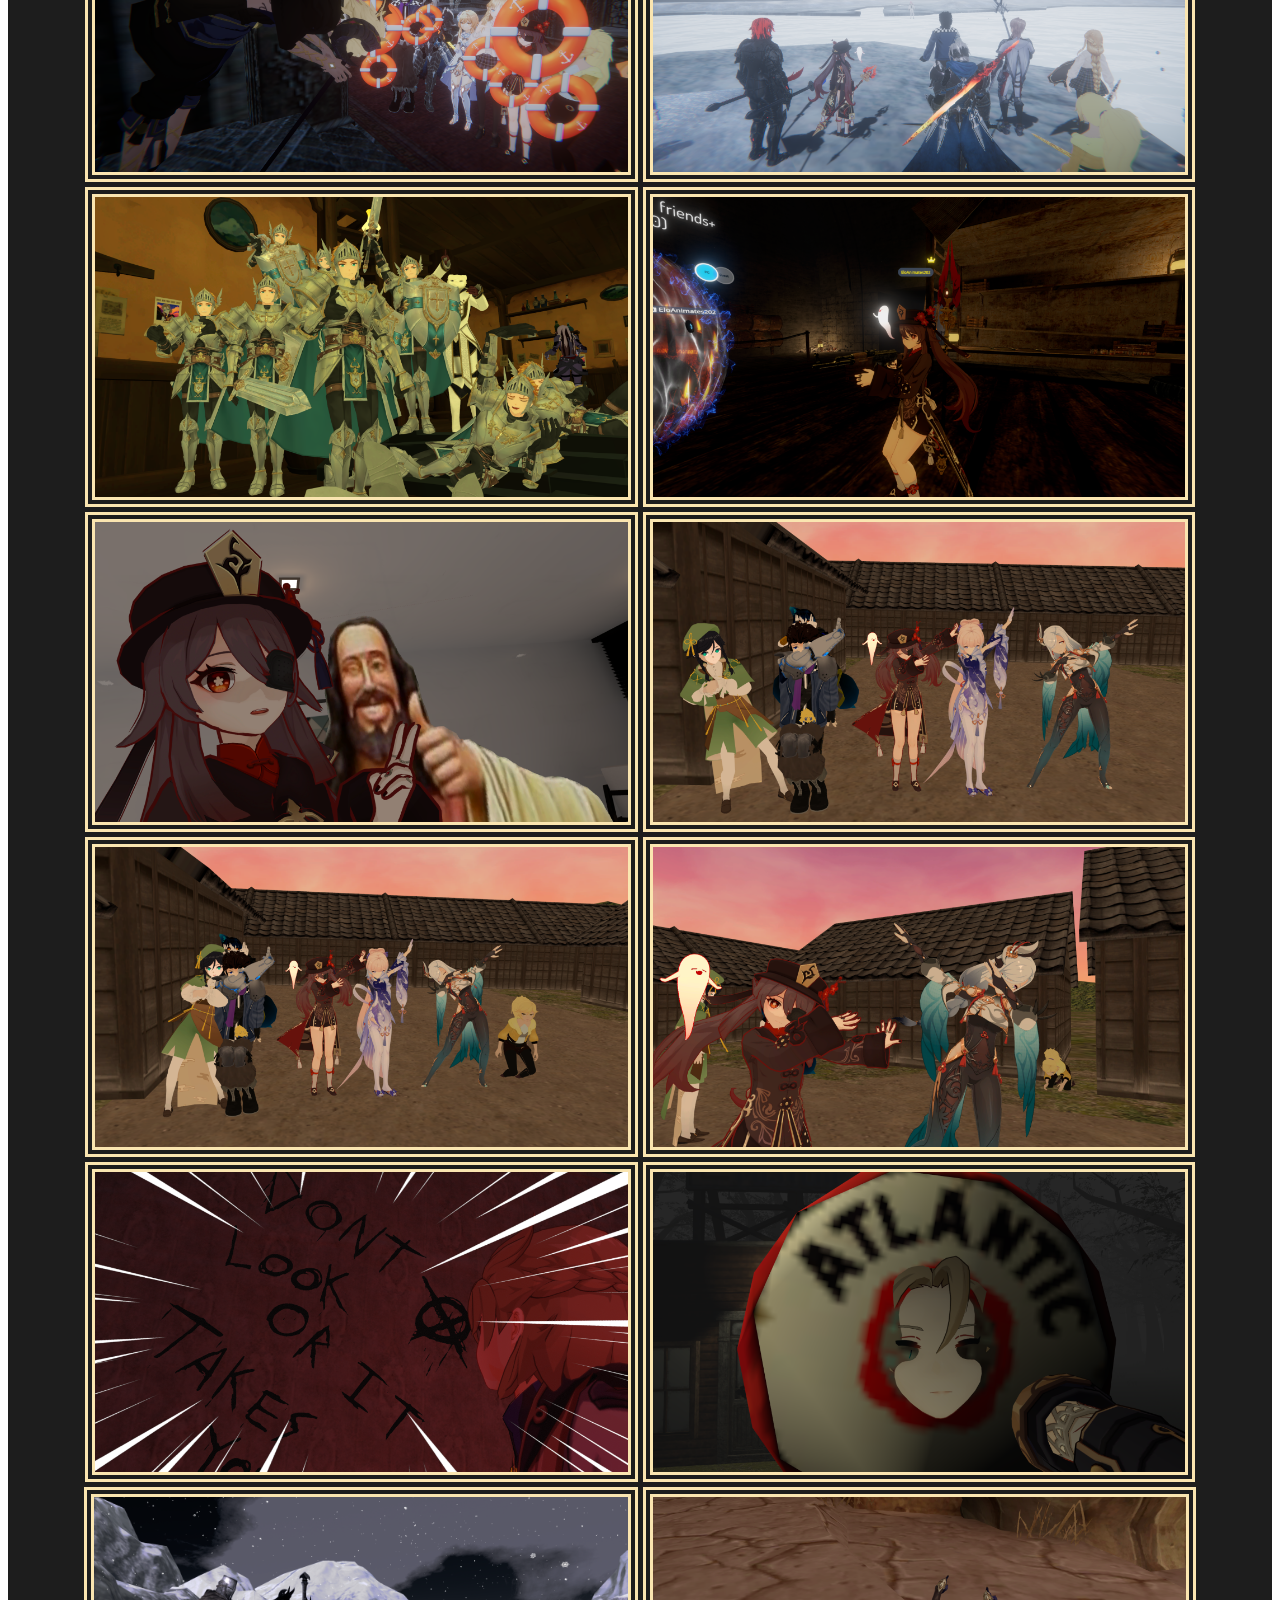
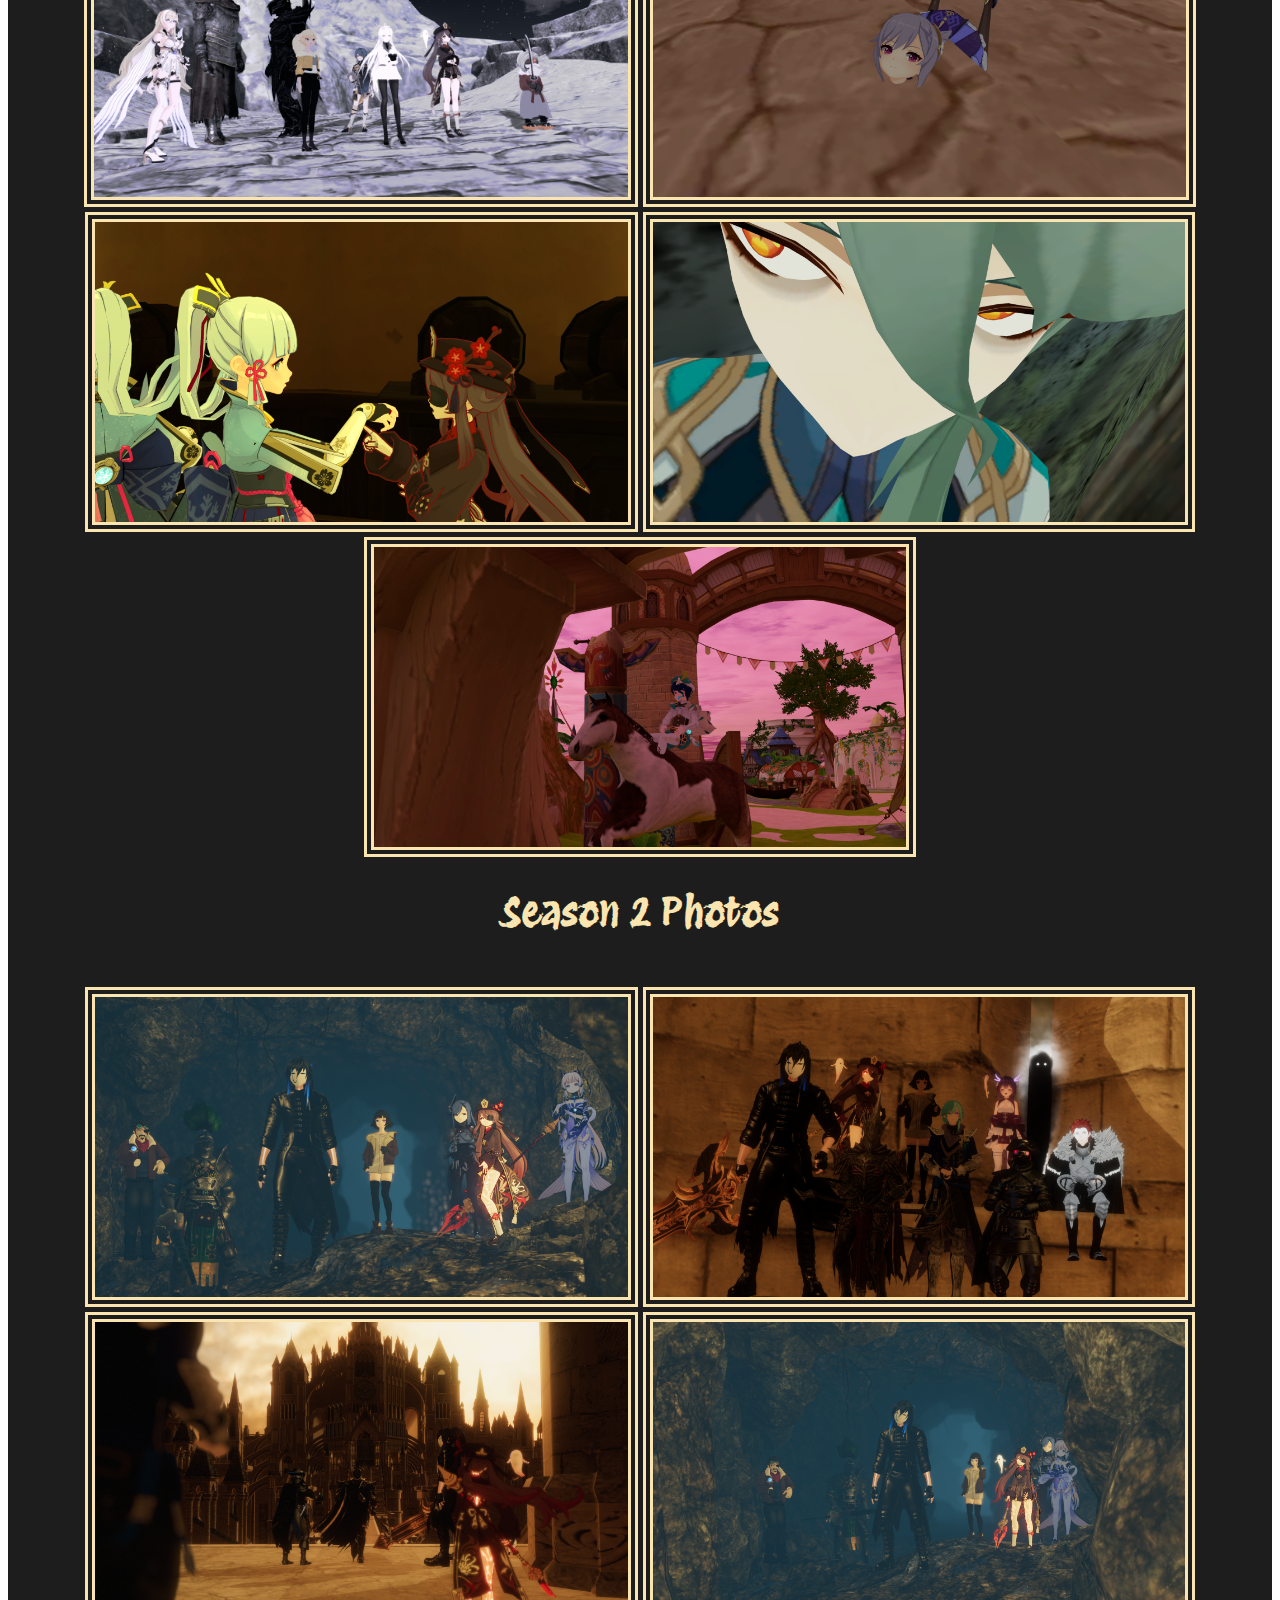
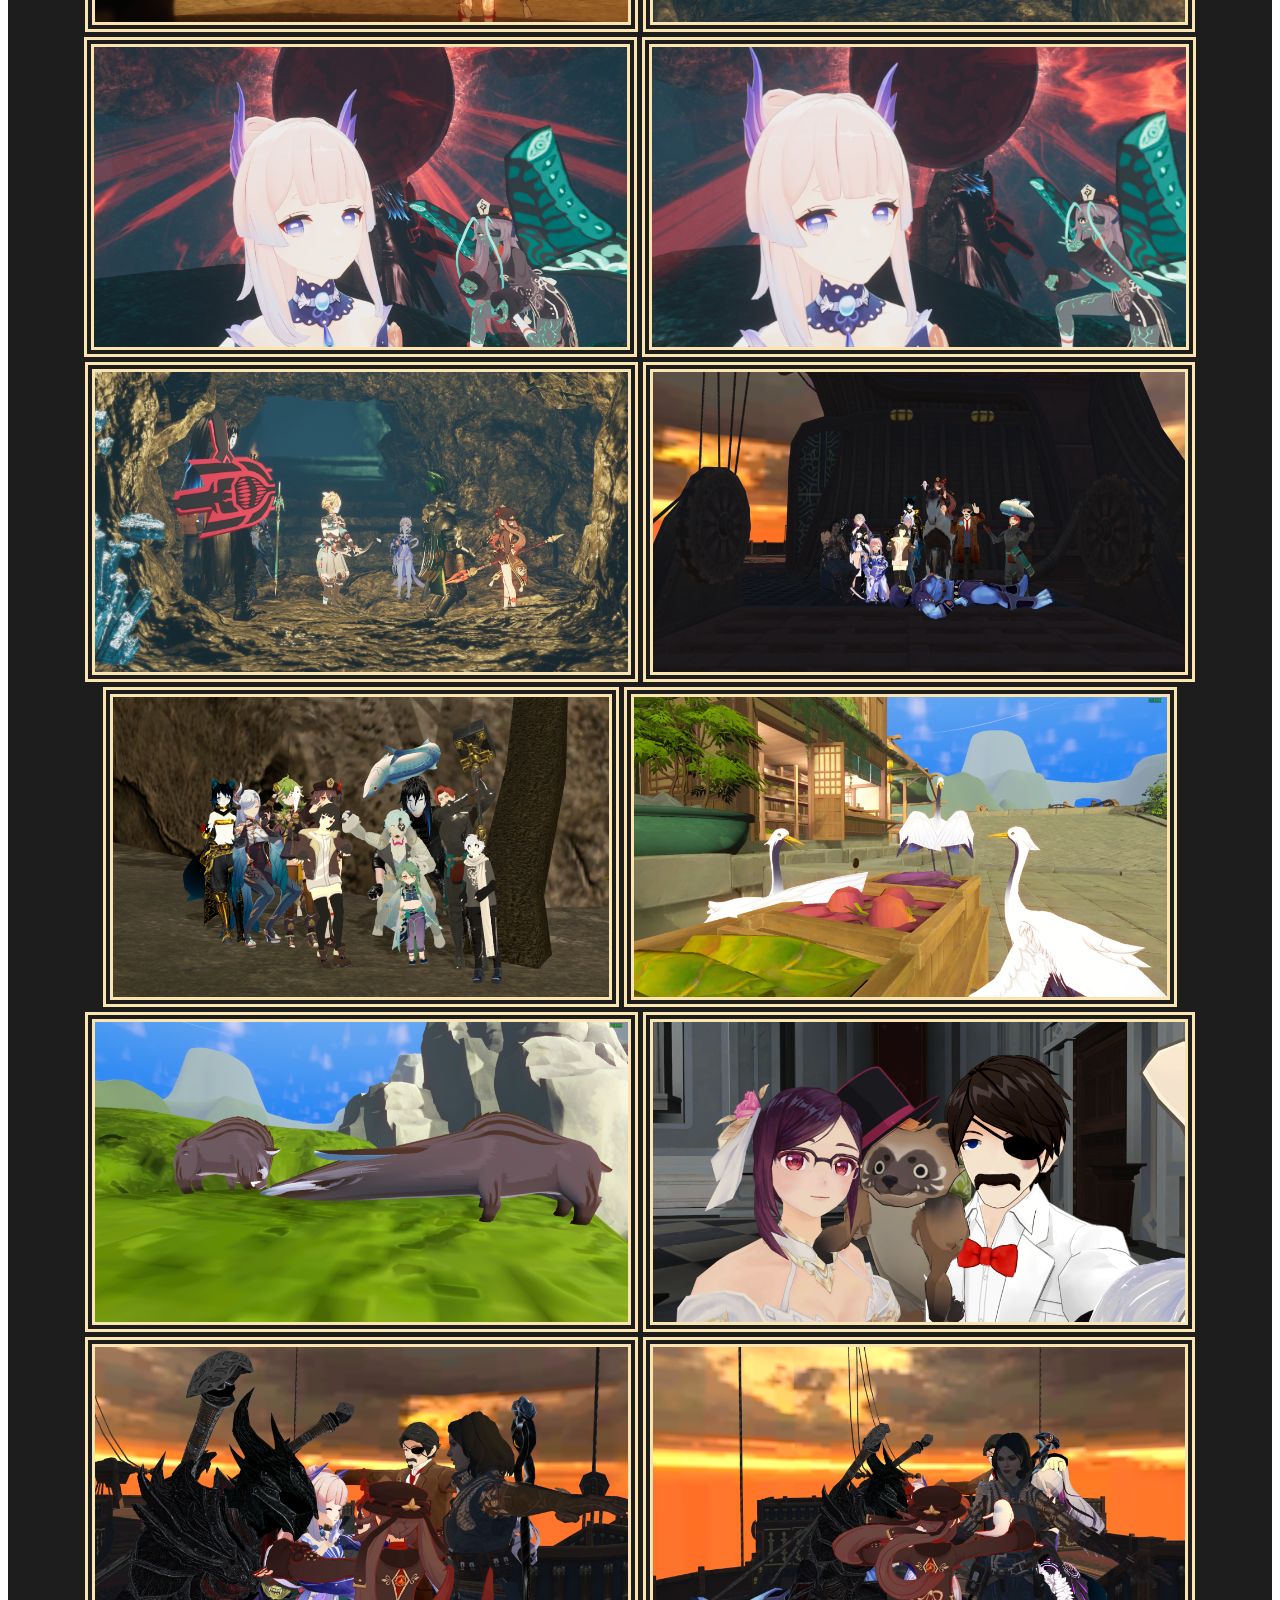
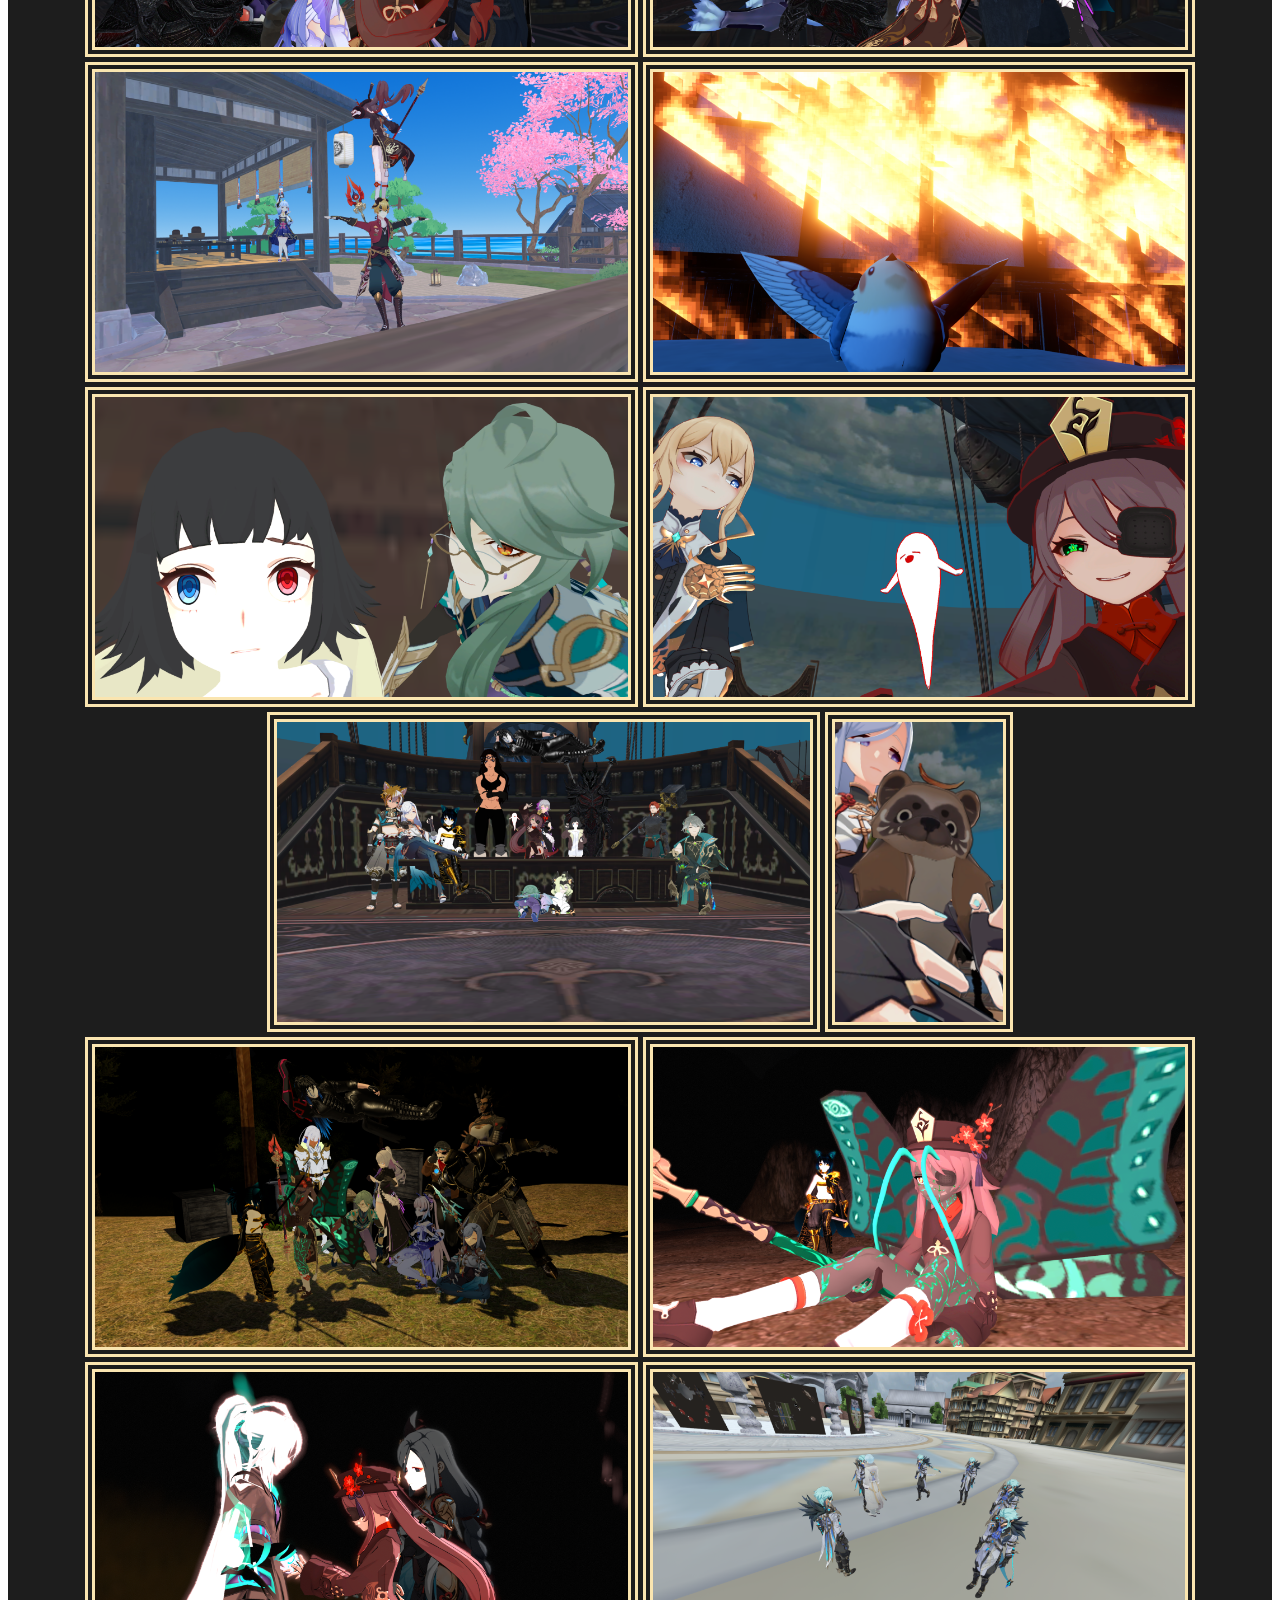
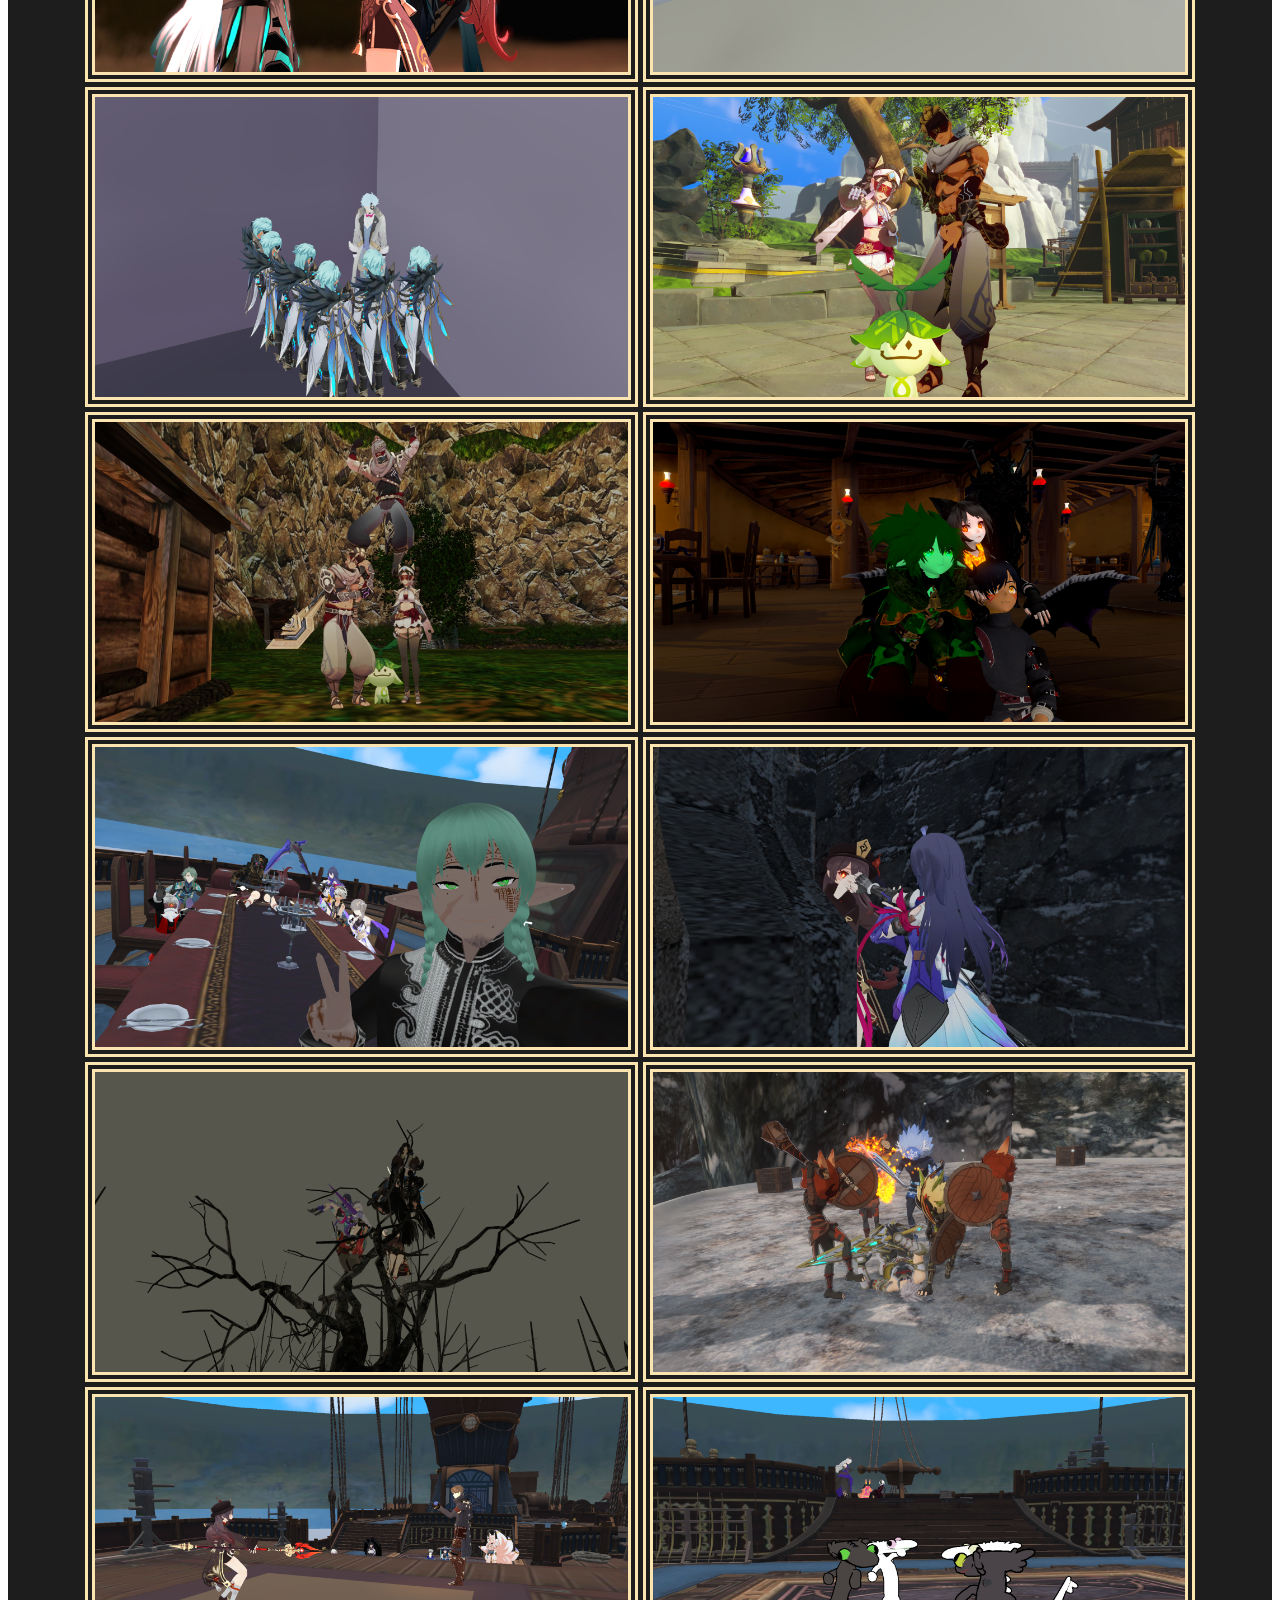
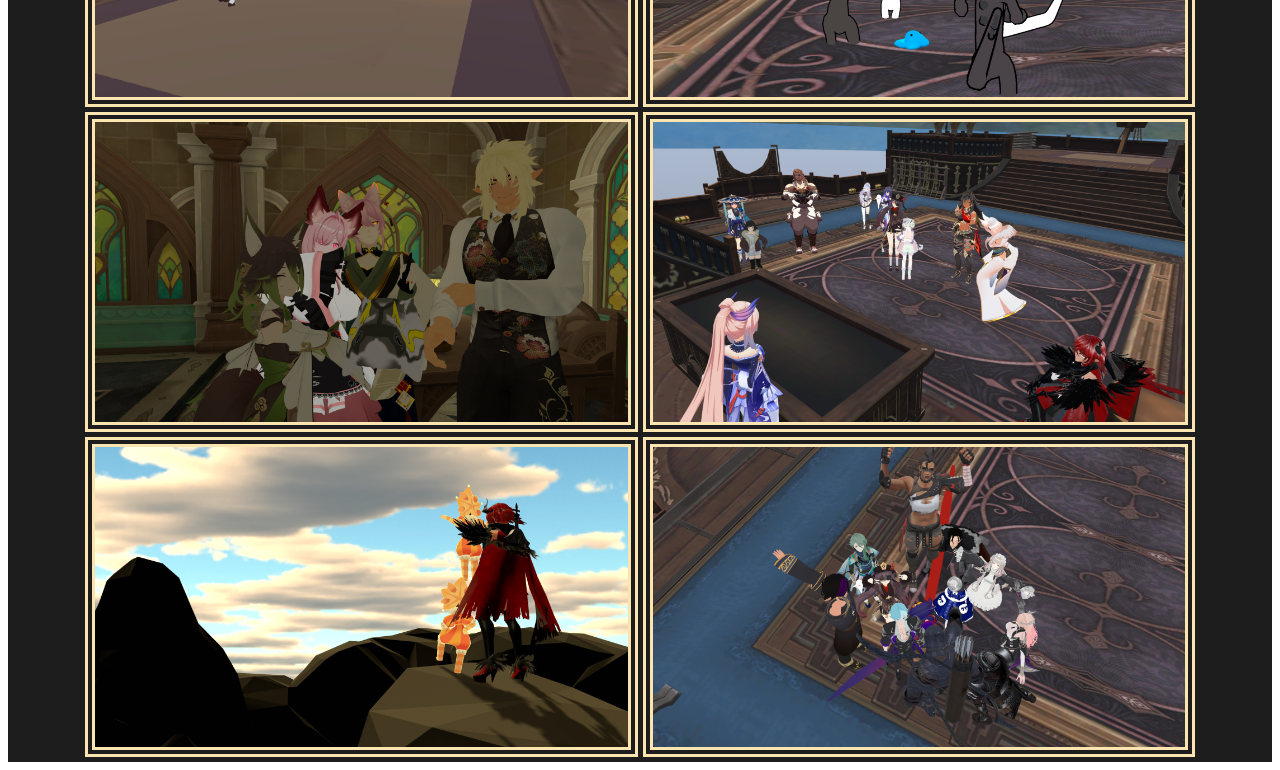
<file: homepage/Photo Album.html>
<!DOCTYPE html>

<html lang="en">
    <head>
        <link href="https://cdn.jsdelivr.net/npm/bootstrap@5.2.3/dist/css/bootstrap.min.css" rel="stylesheet" integrity="sha384-rbsA2VBKQhggwzxH7pPCaAqO46MgnOM80zW1RWuH61DGLwZJEdK2Kadq2F9CUG65" crossorigin="anonymous">
        <script src="https://cdn.jsdelivr.net/npm/bootstrap@5.2.3/dist/js/bootstrap.bundle.min.js" integrity="sha384-kenU1KFdBIe4zVF0s0G1M5b4hcpxyD9F7jL+jjXkk+Q2h455rYXK/7HAuoJl+0I4" crossorigin="anonymous"></script>
        <link href="styles.css" rel="stylesheet">
        <title>Photo Album</title>
        <link href="https://fonts.googleapis.com/css2?family=Protest+Revolution&display=swap" rel="stylesheet">
    </head>
    <body>
        <nav class="navbar navbar-expand-lg fixed-top" style="background-color: #1d1d1d; font-family: 'Protest Revolution', sans-serif;">
            <div class="container-fluid">
              <a class="navbar-brand" style="color:#fae5b0;" href="index.html">Stories of Teyvat</a>
              <button class="navbar-toggler" type="button" data-bs-toggle="collapse" data-bs-target="#navbarSupportedContent" aria-controls="navbarSupportedContent" aria-expanded="false" aria-label="Toggle navigation">
                <span class="navbar-toggler-icon"></span>
              </button>
              <div class="collapse navbar-collapse" id="navbarSupportedContent">
                <ul class="navbar-nav me-auto mb-2 mb-lg-0">
                  <li class="nav-item">
                    <a class="nav-link active" aria-current="page" style="color:#fae5b0;" href="index.html">Home</a>
                  </li>
                  <li class="nav-item">
                    <a class="nav-link" style="color:#fae5b0;" href="#">Photo Album</a>
                  </li>
                  <li class="nav-item dropdown">
                    <a class="nav-link dropdown-toggle" style="color:#fae5b0;" href="#" role="button" data-bs-toggle="dropdown" aria-expanded="false">
                      Organizations
                    </a>
                    <ul class="dropdown-menu" style="background-color: #1d1d1d;">
                      <li><a class="dropdown-item" style="color:#fae5b0;" href="Alliance Of The Stars.html">Alliance of the Stars</a></li>
                      <li><hr class="dropdown-divider"></li>
                      <li><a class="dropdown-item" style="color:#fae5b0;" href="Archons.html">Archons</a></li>
                      <li><hr class="dropdown-divider"></li>
                      <li><a class="dropdown-item" style="color:#fae5b0;" href="Fatui.html">Fatui</a></li>
                      <li><hr class="dropdown-divider"></li>
                    </ul>
                  </li>
                </ul>
                <form class="d-flex" role="search">
                  <input class="form-control me-2" type="search" placeholder="Search" aria-label="Search">
                  <button class="btn btn-outline-success" type="submit">Search</button>
                </form>
              </div>
            </div>
          </nav>
          <div id="photoalbum">
            <h1>Season 1 Photos</h1>
            <br>
            <img id="photo" alt="S1P(18)" src="S1 Photo (18).webp">
            <img id="photo" alt="S1P(20)" src="S1 Photo (20).png">
            <img id="photo" alt="S1P(17)" src="S1 Photo (17).webp">
            <img id="photo" alt="S1P(19)" src="S1 Photo (19).png">
            <img id="photo" alt="S1P(21)" src="S1 Photo (21).webp">
            <img id="photo" alt="S1P(22)" src="S1 Photo (22).webp">
            <img id="photo" alt="S1P(23)" src="S1 Photo (23).webp">
            <img id="photo" alt="S1P(24)" src="S1 Photo (24).webp">
            <img id="photo" alt="S1P(25)" src="S1 Photo (25).webp">
            <img id="photo" alt="S1P(26)" src="S1 Photo (26).webp">
            <img id="photo" alt="S1P(27)" src="S1 Photo (27).webp">
            <img id="photo" alt="S1P(28)" src="S1 Photo (28).webp">
            <img id="photo" alt="S1P(29)" src="S1 Photo (29).webp">
            <img id="photo" alt="S1P(30)" src="S1 Photo (30).webp">
            <img id="photo" alt="S1P(31)" src="S1 Photo (31).webp">
            <img id="photo" alt="S1P(32)" src="S1 Photo (32).webp">
            <img id="photo" alt="S1P(33)" src="S1 Photo (33).webp">
            <img id="photo" alt="S1P(34)" src="S1 Photo (34).webp">
            <img id="photo" alt="S1P(35)" src="S1 Photo (35).webp">
            <img id="photo" alt="S1P(36)" src="S1 Photo (36).webp">
            <img id="photo" alt="S1P(37)" src="S1 Photo (37).webp">
            <h1>Season 2 Photos</h1>
            <br>
            <img id="photo" alt="S2P(3)" src="S2P (3).webp">
            <img id="photo" alt="S2P(27)" src="S2P (27).webp">
            <img id="photo" alt="S2P(28)" src="S2P (28).webp">
            <img id="photo" alt="S2P(22)" src="S2P (22).webp">
            <img id="photo" alt="S2P(23)" src="S2P (23).webp">
            <img id="photo" alt="S2P(24)" src="S2P (24).webp">
            <img id="photo" alt="S2P(21)" src="S2P (21).webp">
            <img id="photo" alt="S2P(6)" src="S2P (6).webp">
            <img id="photo" alt="S2P(5)" src="S2P (5).webp">
            <img id="photo" alt="S2P(1)" src="S2P (1).webp">
            <img id="photo" alt="S2P(2)" src="S2P (2).webp">
            <img id="photo" alt="S2P(4)" src="S2P (4).webp">
            <img id="photo" alt="S2P(7)" src="S2P (7).webp">
            <img id="photo" alt="S2P(8)" src="S2P (8).webp">
            <img id="photo" alt="S2P(9)" src="S2P (9).webp">
            <img id="photo" alt="S2P(10)" src="S2P (10).webp">
            <img id="photo" alt="S2P(11)" src="S2P (11).webp">
            <img id="photo" alt="S2P(12)" src="S2P (12).webp">
            <img id="photo" alt="S2P(13)" src="S2P (13).webp">
            <img id="photo" alt="S2P(14)" src="S2P (14).webp">
            <img id="photo" alt="S2P(15)" src="S2P (15).webp">
            <img id="photo" alt="S2P(16)" src="S2P (16).webp">
            <img id="photo" alt="S2P(17)" src="S2P (17).webp">
            <img id="photo" alt="S2P(18)" src="S2P (18).webp">
            <img id="photo" alt="S2P(19)" src="S2P (19).webp">
            <img id="photo" alt="S2P(20)" src="S2P (20).webp">
            <img id="photo" alt="S2P(25)" src="S2P (25).webp">
            <img id="photo" alt="S2P(26)" src="S2P (26).webp">
            <img id="photo" alt="S2P(29)" src="S2P (29).webp">
            <img id="photo" alt="S2P(30)" src="S2P (30).webp">
            <img id="photo" alt="S2P(31)" src="S2P (31).webp">
            <img id="photo" alt="S2P(32)" src="S2P (32).webp">
            <img id="photo" alt="S2P(33)" src="S2P (33).webp">
            <img id="photo" alt="S2P(34)" src="S2P (34).webp">
            <img id="photo" alt="S2P(35)" src="S2P (35).webp">
            <img id="photo" alt="S2P(36)" src="S2P (36).webp">
            <img id="photo" alt="S2P(37)" src="S2P (37).webp">
            <img id="photo" alt="S2P(38)" src="S2P (38).webp">
          </div>
    </body>
</html>
</file>
<file: homepage/styles.css>
.background {
  background-image:url('xiao-hu-tao.gif');
  background-attachment: fixed;
  background-repeat: no-repeat;
  background-size: cover;
  height: 100vh;
  }

  #intro {
    text-align: center;
    font-family: Protest Revolution, sans-serif;
    font-size: 20px;
    color: #fae5b0;
  }

  #headingintro {
    text-align: center;
    font-family: Protest Revolution, sans-serif;
    font-size: 50px;
    color: #fae5b0;
  }

  #bottomhome {
    background-color: #1d1d1d;
  }

  #header {
    width: 60%;
    height: 300px;
    margin: auto;
    background-color: rgba(0, 0, 0, .5);
    text-align: center;
    font-family: Protest Revolution, sans-serif;
    font-size: 50px;
    position:absolute;
    top:250px;
    left:300px;
    color: #fae5b0;
    padding-top: 50px;
  }

  #photoalbum {
    text-align: center;
    padding-top:70px;
    font-family: Protest Revolution, sans-serif;
    font-size: 20px;
    color: #fae5b0;
    background-color: #1d1d1d;
  }

  #photo {
    height: 300px;
    border-style: double;
    border-width: 10px;
    border-color: #fae5b0;
  }

  #watermark {
    height: 250px
  }
</file>
